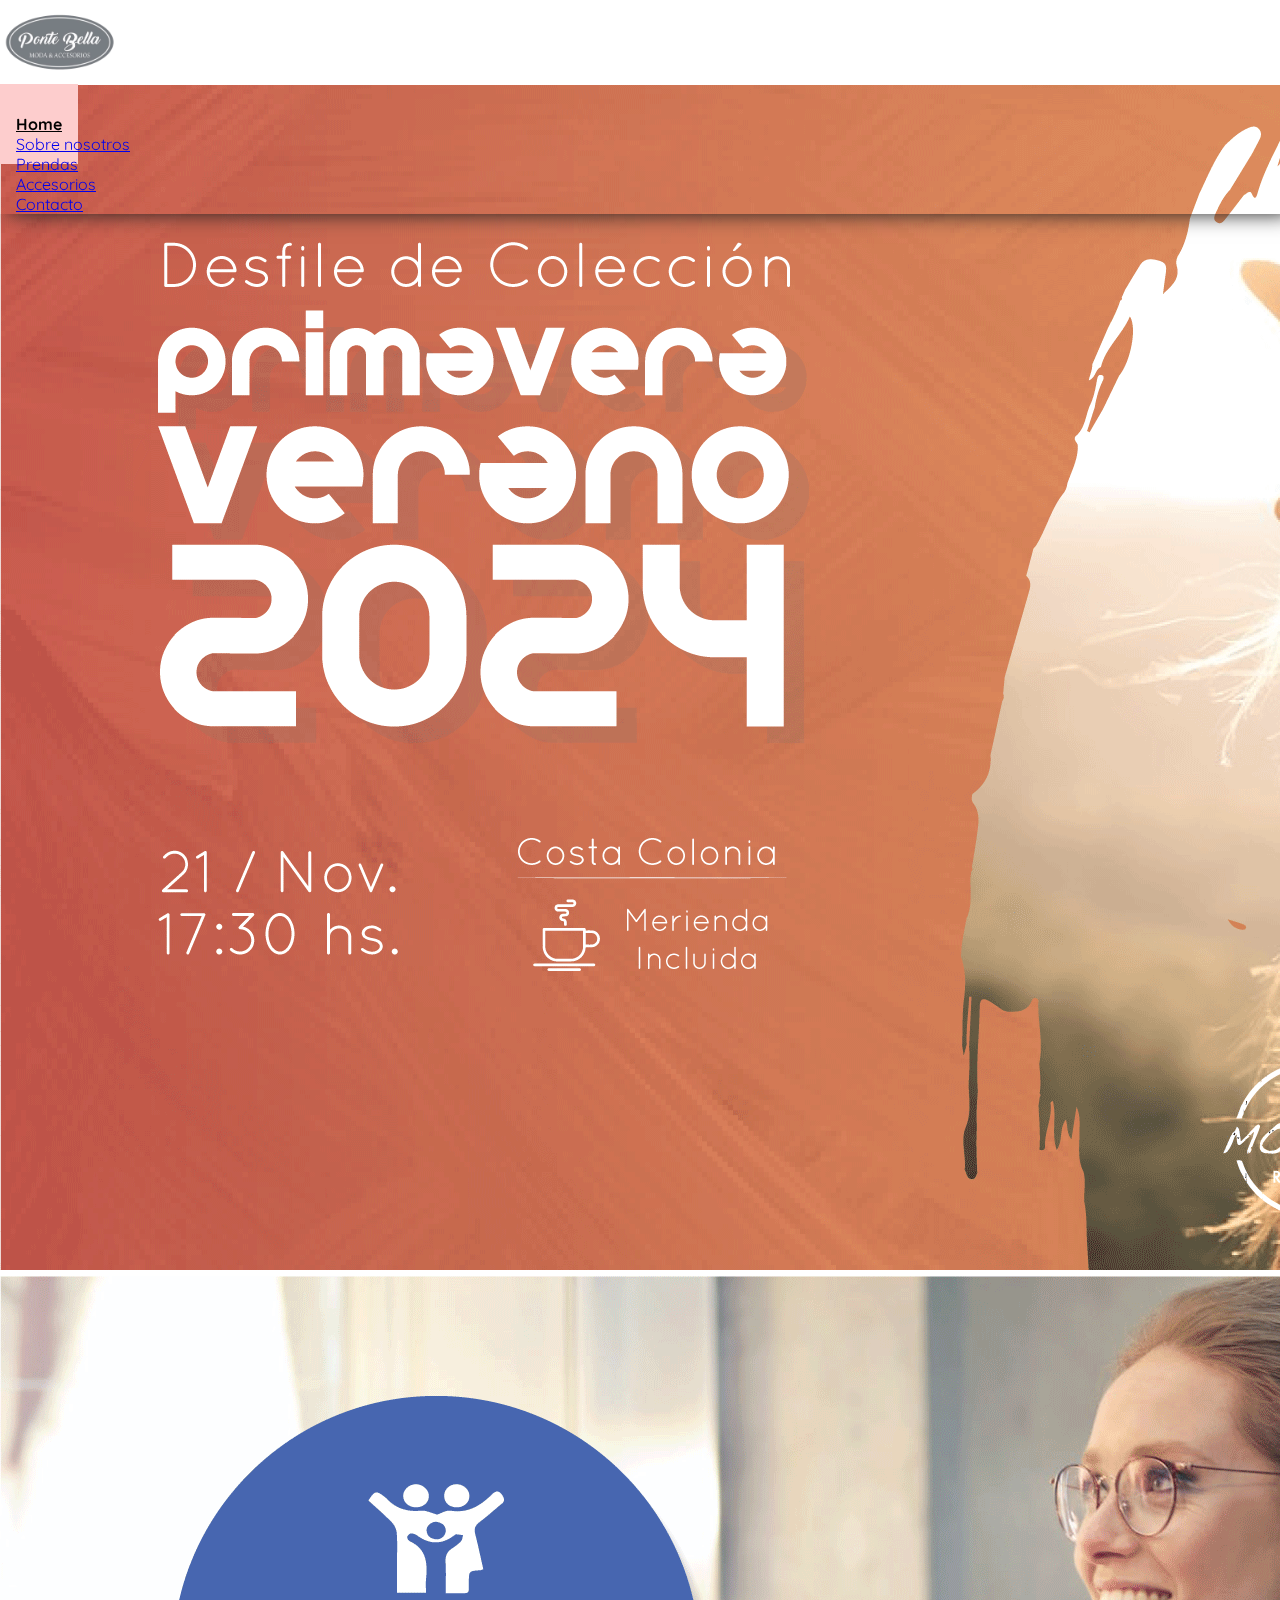
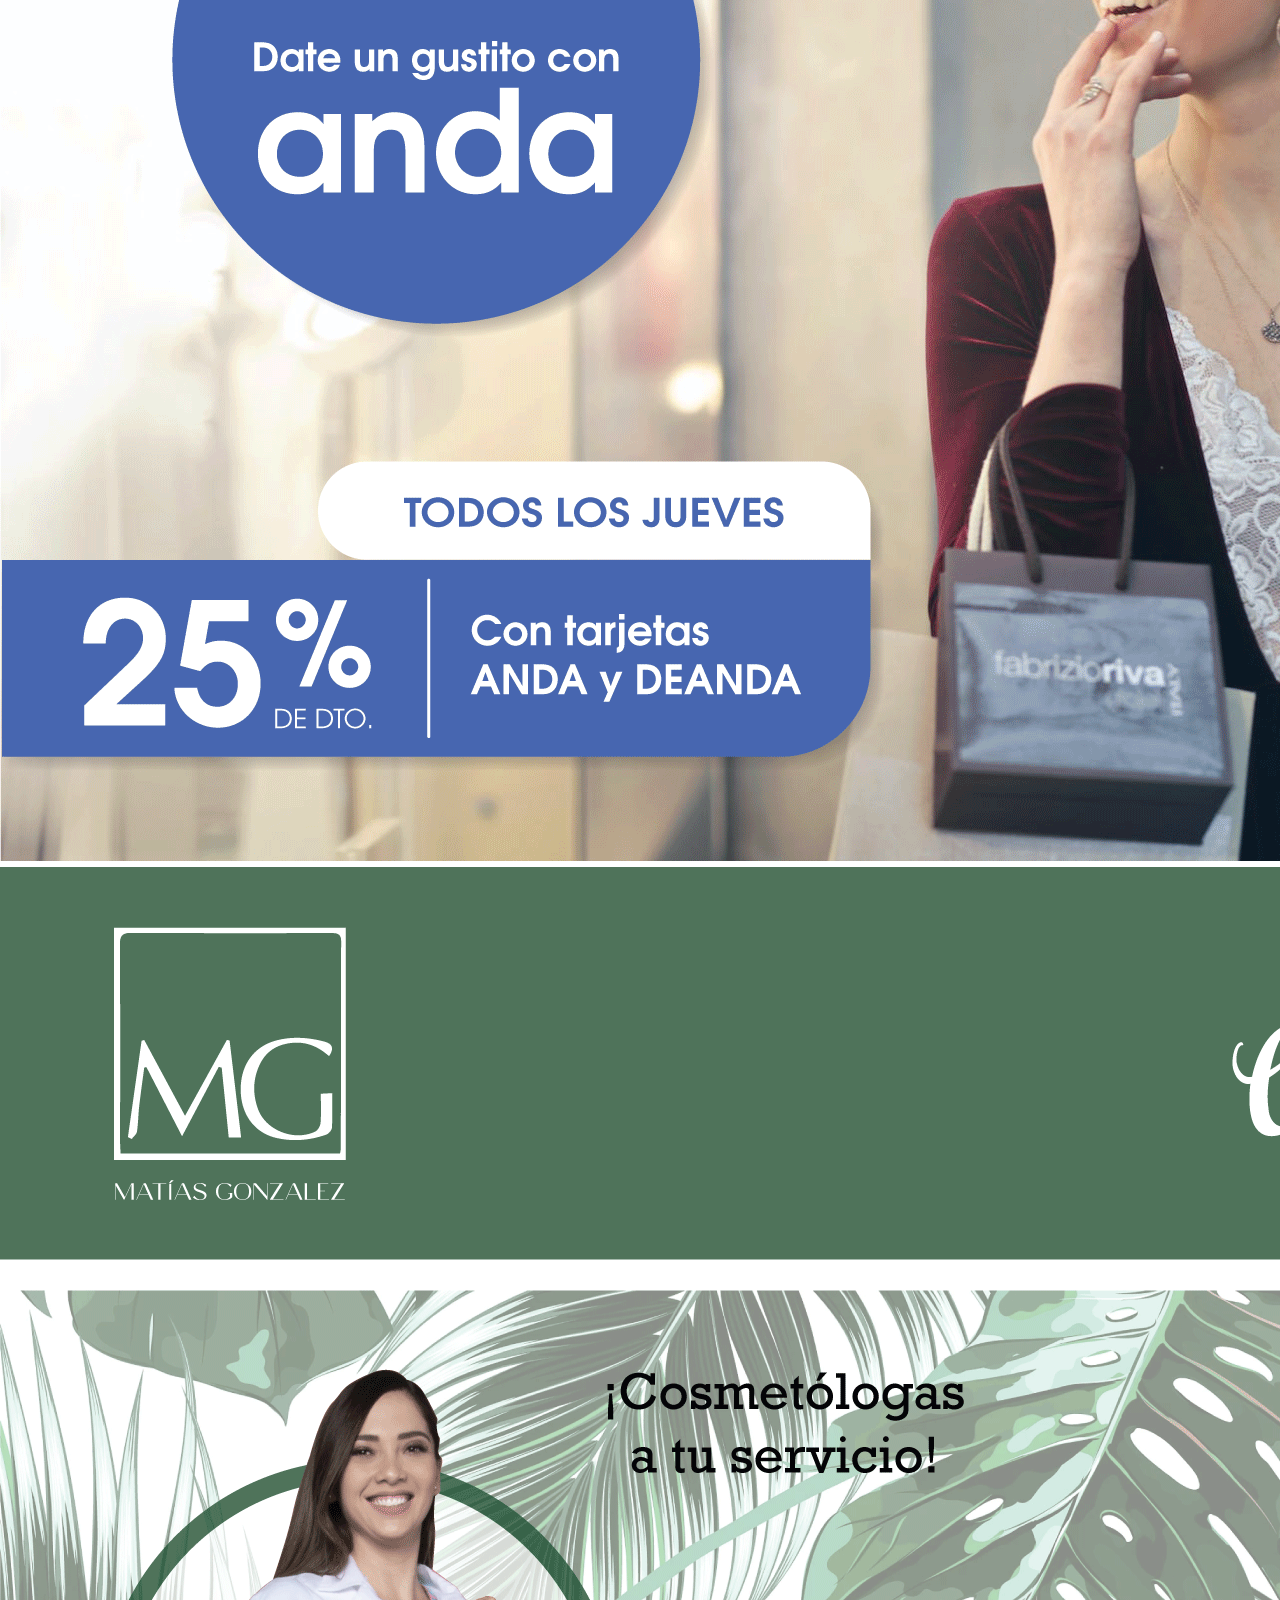
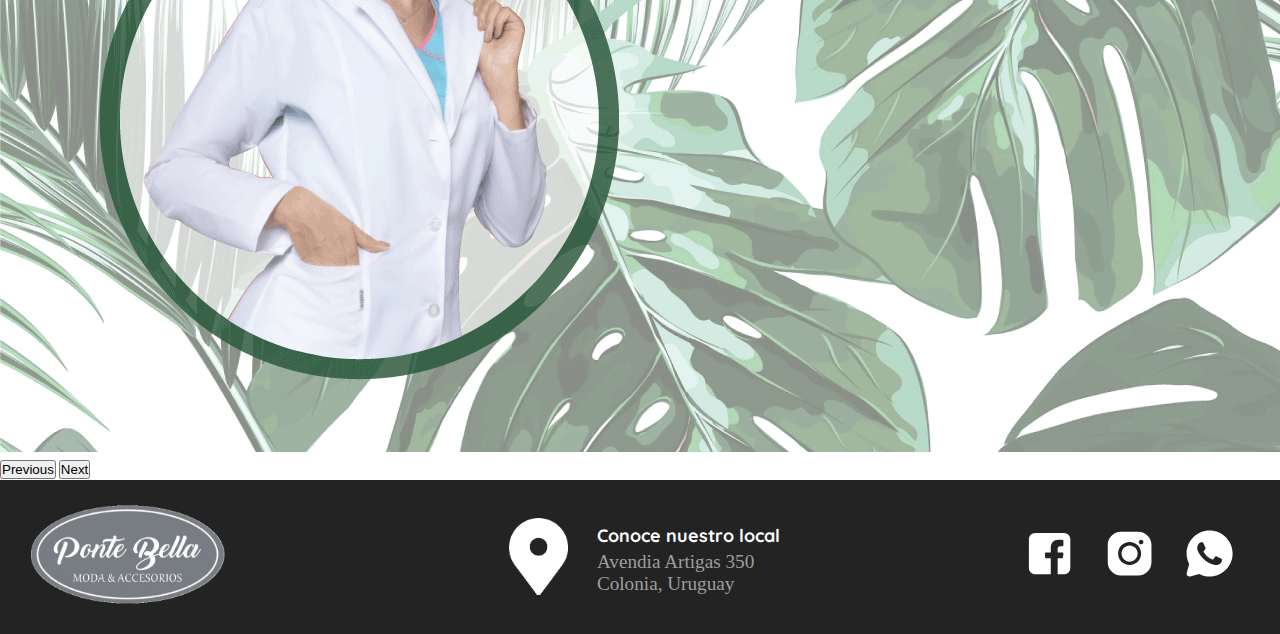
<file: index.html>
<!DOCTYPE html>
<html lang="en">
	<head>
		<meta charset="UTF-8">
		<meta name="viewport" content="width=device-width, initial-scale=1.0">
		<title>Ponte Bella | Home</title>
		<meta name="description" content="Ponte Bella es una tienda de moda e indumentaria en la bella ciudad de Colonia del Sacramento, en donde puedes encotrar las mejores prendas de fabricación local e importación para complementar tu estilo como más te guste. Te invitamos a conocer a nuestro equipo y a onocer nuestras nueva colecciones">
		<meta name="keywords" content="PONTE BELLA, PAGINA PRINCIPAL, ROPA, MODA, ACCESORIOS, COLONIA DEL SACRAMENTO, TIENDA, INDUMENTARIA">
		<link rel="shortcut icon" href="icons/favicon.png">
		<link href="https://cdn.jsdelivr.net/npm/bootstrap@5.3.2/dist/css/bootstrap.min.css" rel="stylesheet" integrity="sha384-T3c6CoIi6uLrA9TneNEoa7RxnatzjcDSCmG1MXxSR1GAsXEV/Dwwykc2MPK8M2HN" crossorigin="anonymous">
		<link rel="stylesheet" type="text/css" href="sass/style.css">
	</head>

	<body>
		<header>
			<nav class="navbar navbar-expand-lg bg-body-tertiary">
				<div class="container-fluid">
					<a class="navbar-brand" href="#">
						<img src="icons/favicon.png" alt="Ponte Bella" width="120" height="60">
					  </a>
				  <button class="navbar-toggler" type="button" data-bs-toggle="collapse" data-bs-target="#navbarNav" aria-controls="navbarNav" aria-expanded="false" aria-label="Toggle navigation">
					<span class="navbar-toggler-icon"></span>
				  </button>
				  <div class="collapse navbar-collapse" id="navbarNav">
					<ul class="navbar-nav">
					  <li class="nav-item">
						<a class="nav-link active" aria-current="page" href="index.html">Home</a>
					  </li>
					  <li class="nav-item">
						<a class="nav-link" href="pages/sobreNosotros.html">Sobre nosotros</a>
					  </li>
					  <li class="nav-item">
						<a class="nav-link" href="pages/prendas.html">Prendas</a>
					  </li>
					  <li class="nav-item">
						<a class="nav-link" href="pages/accesorios.html">Accesorios</a>
					  </li>
					  <li class="nav-item">
						<a class="nav-link" href="pages/contacto.html">Contacto</a>
					  </li>
					</ul>
				  </div>
				</div>
			  </nav>
		</header>

		<main>
			<section>
				<article class="bannerDesktop"> <!--Carusel de Imagenes DESKTOP-->
					<div id="carouselExampleInterval" class="carousel slide" data-bs-ride="carousel">
						<div class="carousel-inner">
						  <div class="carousel-item active" data-bs-interval="6000">
							<img src="img/home/desktop/Desfile-verano.png" class="d-block w-100" alt="Desfile verano">
						  </div>
						  <div class="carousel-item" data-bs-interval="6000">
							<img src="img/home/desktop/Anda-promocion.png" class="d-block w-100" alt="Promocion ANDA">
						  </div>
						  <div class="carousel-item" data-bs-interval="6000"> 
							<img src="img/home/desktop/Consulta-cosmetologa.png" class="d-block w-100" alt="Evento de cosmetologia">
						  </div>
						</div>
						<button class="carousel-control-prev" type="button" data-bs-target="#carouselExampleInterval" data-bs-slide="prev">
						  <span class="carousel-control-prev-icon" aria-hidden="true"></span>
						  <span class="visually-hidden">Previous</span>
						</button>
						<button class="carousel-control-next" type="button" data-bs-target="#carouselExampleInterval" data-bs-slide="next">
						  <span class="carousel-control-next-icon" aria-hidden="true"></span>
						  <span class="visually-hidden">Next</span>
						</button>
					  </div>
				</article>

				<article class="bannerMobile"> <!--Carusel de Imagenes TABLET/CELULAR-->
					<div id="carouselExampleInterval1" class="carousel slide" data-bs-ride="carousel">
						<div class="carousel-inner">
						  <div class="carousel-item active" data-bs-interval="8000">
							<img src="img/home/mobile/Desfile-verano-mobile.png" class="d-block w-100" alt="Desfile verano">
						  </div>
						  <div class="carousel-item" data-bs-interval="8000">
							<img src="img/home/mobile/Anda-promocion.png" class="d-block w-100" alt="Promocion ANDA">
						  </div>
						  <div class="carousel-item" data-bs-interval="8000">
							<img src="img/home/mobile/Consulta-cosmetologa.png" class="d-block w-100" alt="Evento de cosmetologia">
						  </div>
						</div>
						<button class="carousel-control-prev" type="button" data-bs-target="#carouselExampleInterval1" data-bs-slide="prev">
						  <span class="carousel-control-prev-icon" aria-hidden="true"></span>
						  <span class="visually-hidden">Previous</span>
						</button>
						<button class="carousel-control-next" type="button" data-bs-target="#carouselExampleInterval1" data-bs-slide="next">
						  <span class="carousel-control-next-icon" aria-hidden="true"></span>
						  <span class="visually-hidden">Next</span>
						</button>
					  </div>
				</article>
			</section>
		</main>

		<footer>
			<article class="footerLogo">
				<img src="icons/favicon.png" alt="Logo Ponte Bella">
			</article>
			
			<article class="footerAdress">
					<img src="icons/marcador.png">
				<div class="texto">
					<h6>Conoce nuestro local</h6>
					<p>Avendia Artigas 350</p>
					<p>Colonia, Uruguay</p>
				</div>
			</article>
			
			<article class="footerMedia">
				
				<div class="mediaText">
					<a href="https://www.facebook.com/pontebellacolonia"><!-- Facebook -->
						<svg xmlns="http://www.w3.org/2000/svg" x="0px" y="0px" viewBox="0,0,256,256">
						<g fill="#ffffff" fill-rule="nonzero" stroke="none" stroke-width="1" stroke-linecap="butt" stroke-linejoin="miter" stroke-miterlimit="10" stroke-dasharray="" stroke-dashoffset="0" font-family="none" font-weight="none" font-size="none" text-anchor="none" style="mix-blend-mode: normal"><g transform="scale(5.33333,5.33333)"><path d="M42,11.5v25c0,3.03 -2.47,5.5 -5.5,5.5h-5.5v-14h3.62c0.51,0 0.94,-0.38 1,-0.88l0.37,-3c0.04,-0.28 -0.05,-0.57 -0.24,-0.78c-0.19,-0.22 -0.46,-0.34 -0.75,-0.34h-4v-3.5c0,-1.1 0.9,-2 2,-2h2c0.55,0 1,-0.45 1,-1v-3.38c0,-0.51 -0.4,-0.94 -0.91,-0.99c-0.06,-0.01 -1.47,-0.13 -3.26,-0.13c-4.4,0 -6.83,2.62 -6.83,7.37v3.63h-4c-0.55,0 -1,0.45 -1,1v3c0,0.55 0.45,1 1,1h4v14h-13.5c-3.03,0 -5.5,-2.47 -5.5,-5.5v-25c0,-3.03 2.47,-5.5 5.5,-5.5h25c3.03,0 5.5,2.47 5.5,5.5z"></path></g></g>
							</svg>
						</svg>
					</a>
					<a href="https://www.facebook.com/pontebellacolonia"><p>Facebook</p></a>
				</div>
	
				<div class="mediaText">
					<a href="https://www.instagram.com/pontebellacolonia/"><!-- Instagram-->
						<svg xmlns="http://www.w3.org/2000/svg" x="0px" y="0px" viewBox="0,0,256,256">
							<g fill="#ffffff" fill-rule="nonzero" stroke="none" stroke-width="1" stroke-linecap="butt" stroke-linejoin="miter" stroke-miterlimit="10" stroke-dasharray="" stroke-dashoffset="0" font-family="none" font-weight="none" font-size="none" text-anchor="none" style="mix-blend-mode: normal"><g transform="scale(5.33333,5.33333)"><path d="M16.5,5c-6.341,0 -11.5,5.159 -11.5,11.5v15c0,6.341 5.159,11.5 11.5,11.5h15c6.341,0 11.5,-5.159 11.5,-11.5v-15c0,-6.341 -5.159,-11.5 -11.5,-11.5zM34,12c1.105,0 2,0.895 2,2c0,1.104 -0.895,2 -2,2c-1.105,0 -2,-0.896 -2,-2c0,-1.105 0.895,-2 2,-2zM24,14c5.514,0 10,4.486 10,10c0,5.514 -4.486,10 -10,10c-5.514,0 -10,-4.486 -10,-10c0,-5.514 4.486,-10 10,-10zM24,17c-3.86599,0 -7,3.13401 -7,7c0,3.86599 3.13401,7 7,7c3.86599,0 7,-3.13401 7,-7c0,-3.86599 -3.13401,-7 -7,-7z"></path></g></g>
							</svg>
						</a>
						<a href="https://www.instagram.com/pontebellacolonia/"><p>Instagram</p></a>
				</div>
	
				<div class="mediaText">
					<a href="https://api.whatsapp.com/send?phone=%2B59892728258&data=ARCyZmJQhAkPoIEVNNJKBZsT0xOW9vWBXy-DU3AQ2KYi9EDy0f2q1zPIs8Upjkq0KNGAC36BwhUd8mh9hR7kg8UAuMa0jqyu0noe6pFMF1_hmrSkiQmGAOE424fhgaqPGlTvJoIWdHJBXC9v32bO_-86nA&source=FB_Page&app=facebook&entry_point=page_cta&fbclid=IwAR2qspFI99xkANzUWPCfFaUvshig98A-GKRLkGCYrydONIBcuzl0Truppyo">
						<svg  xmlns="http://www.w3.org/2000/svg" x="0px" y="0px" viewBox="0,0,256,256">
						<g fill="#ffffff" fill-rule="nonzero" stroke="none" stroke-width="1" stroke-linecap="butt" stroke-linejoin="miter" stroke-miterlimit="10" stroke-dasharray="" stroke-dashoffset="0" font-family="none" font-weight="none" font-size="none" text-anchor="none" style="mix-blend-mode: normal"><g transform="scale(5.33333,5.33333)"><path d="M24,4c-11.03,0 -20,8.97 -20,20c0,3.19 0.77,6.34 2.23,9.17l-2.14,7.66c-0.24,0.87 0.01,1.8 0.64,2.44c0.48,0.47 1.12,0.73 1.77,0.73c0.23,0 0.45,-0.03 0.67,-0.09l7.66,-2.14c2.83,1.46 5.99,2.23 9.17,2.23c11.03,0 20,-8.97 20,-20c0,-11.03 -8.97,-20 -20,-20zM34.36,31.37c-0.44,1.23 -2.6,2.42 -3.57,2.51c-0.97,0.09 -1.88,0.44 -6.34,-1.32c-5.38,-2.12 -8.78,-7.63 -9.04,-7.99c-0.27,-0.35 -2.16,-2.86 -2.16,-5.47c0,-2.6 1.37,-3.88 1.85,-4.41c0.49,-0.53 1.06,-0.66 1.41,-0.66c0.36,0 0.71,0 1.02,0.01c0.37,0.02 0.79,0.04 1.19,0.92c0.47,1.04 1.5,3.66 1.63,3.93c0.13,0.26 0.22,0.57 0.04,0.92c-0.17,0.35 -0.26,0.57 -0.53,0.88c-0.26,0.31 -0.55,0.69 -0.79,0.93c-0.26,0.26 -0.54,0.55 -0.23,1.08c0.31,0.53 1.37,2.26 2.94,3.66c2.02,1.8 3.72,2.36 4.25,2.63c0.53,0.26 0.84,0.22 1.15,-0.14c0.31,-0.35 1.32,-1.54 1.68,-2.07c0.35,-0.53 0.7,-0.44 1.19,-0.26c0.48,0.17 3.08,1.45 3.61,1.72c0.53,0.26 0.88,0.39 1.01,0.61c0.13,0.22 0.13,1.28 -0.31,2.52z"></path></g></g>
						</svg>
					</a>
					<a href="https://api.whatsapp.com/send?phone=%2B59892728258&data=ARCyZmJQhAkPoIEVNNJKBZsT0xOW9vWBXy-DU3AQ2KYi9EDy0f2q1zPIs8Upjkq0KNGAC36BwhUd8mh9hR7kg8UAuMa0jqyu0noe6pFMF1_hmrSkiQmGAOE424fhgaqPGlTvJoIWdHJBXC9v32bO_-86nA&source=FB_Page&app=facebook&entry_point=page_cta&fbclid=IwAR2qspFI99xkANzUWPCfFaUvshig98A-GKRLkGCYrydONIBcuzl0Truppyo"><p>Whatsapp</p></a>
				</div>

			</article>
		</footer>

		<script src="https://cdn.jsdelivr.net/npm/bootstrap@5.3.2/dist/js/bootstrap.bundle.min.js" integrity="sha384-C6RzsynM9kWDrMNeT87bh95OGNyZPhcTNXj1NW7RuBCsyN/o0jlpcV8Qyq46cDfL" crossorigin="anonymous"></script>
	</body>

</html>
</file>
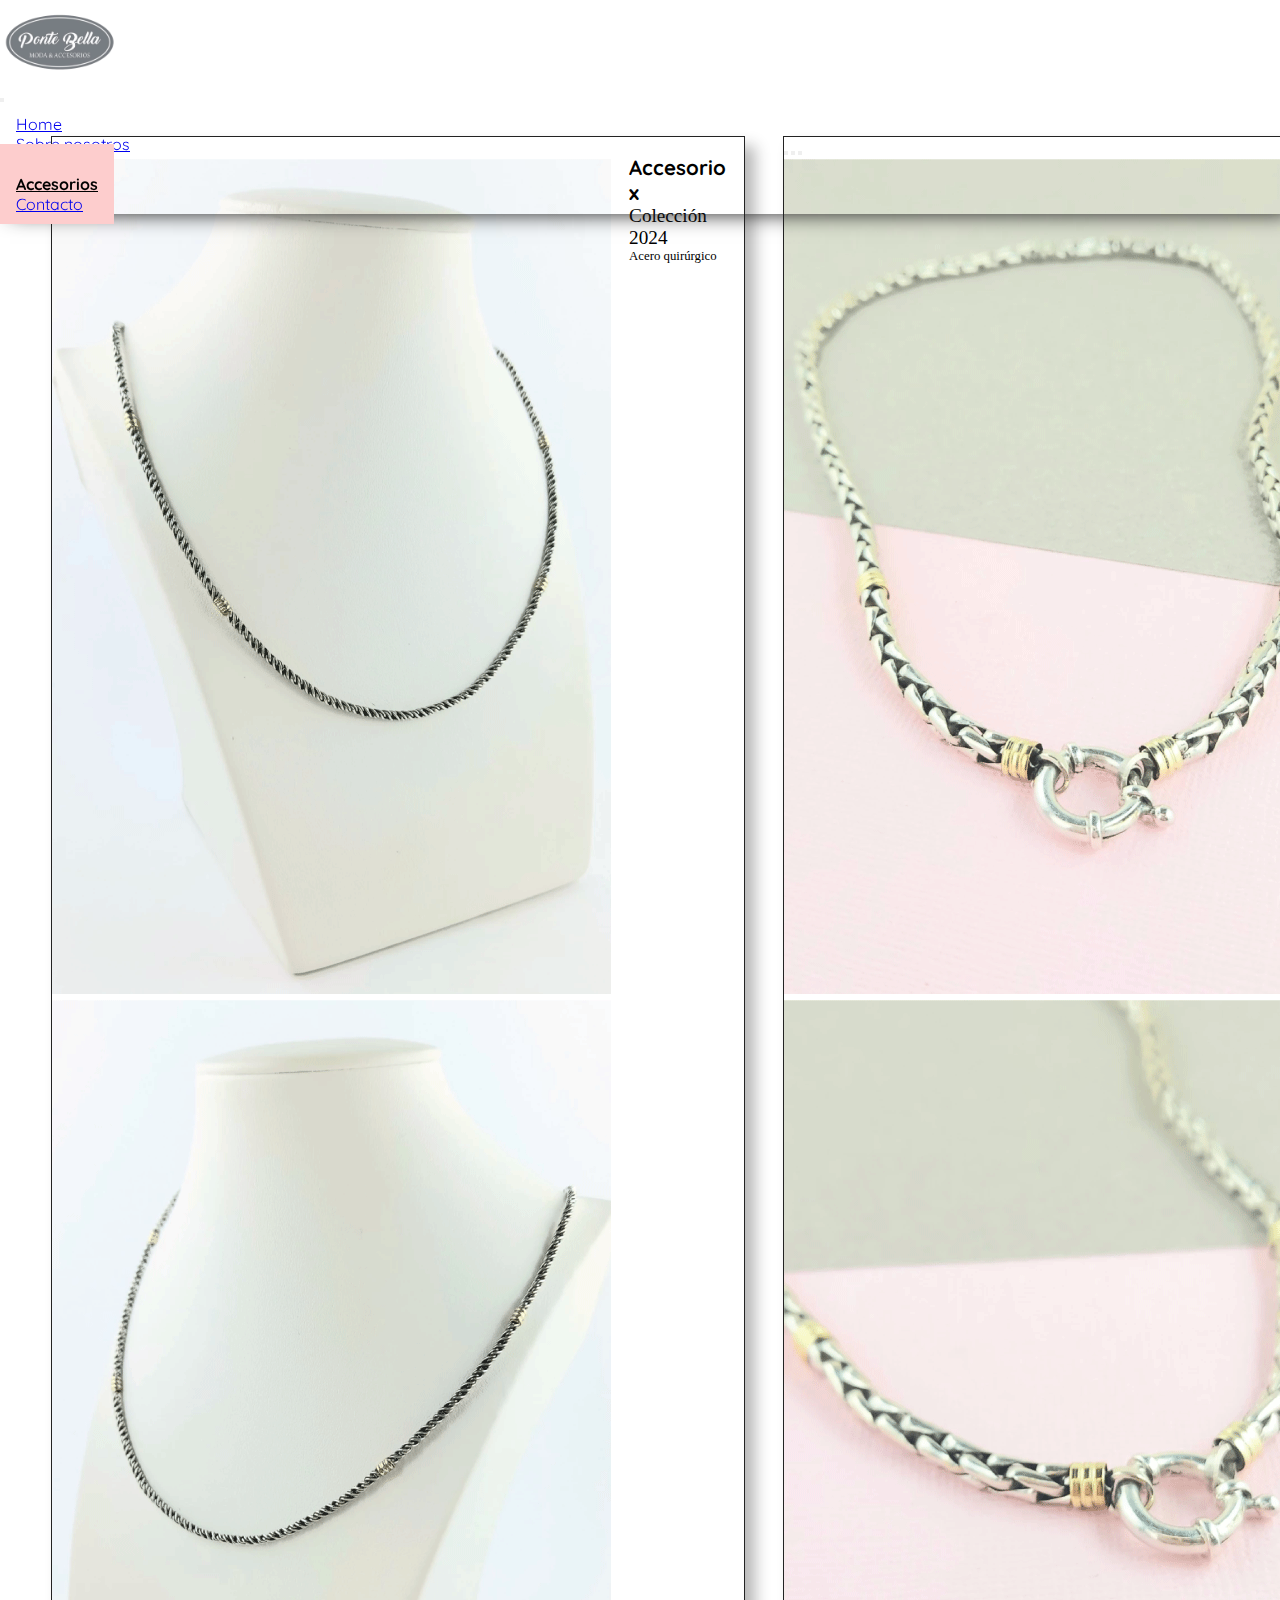
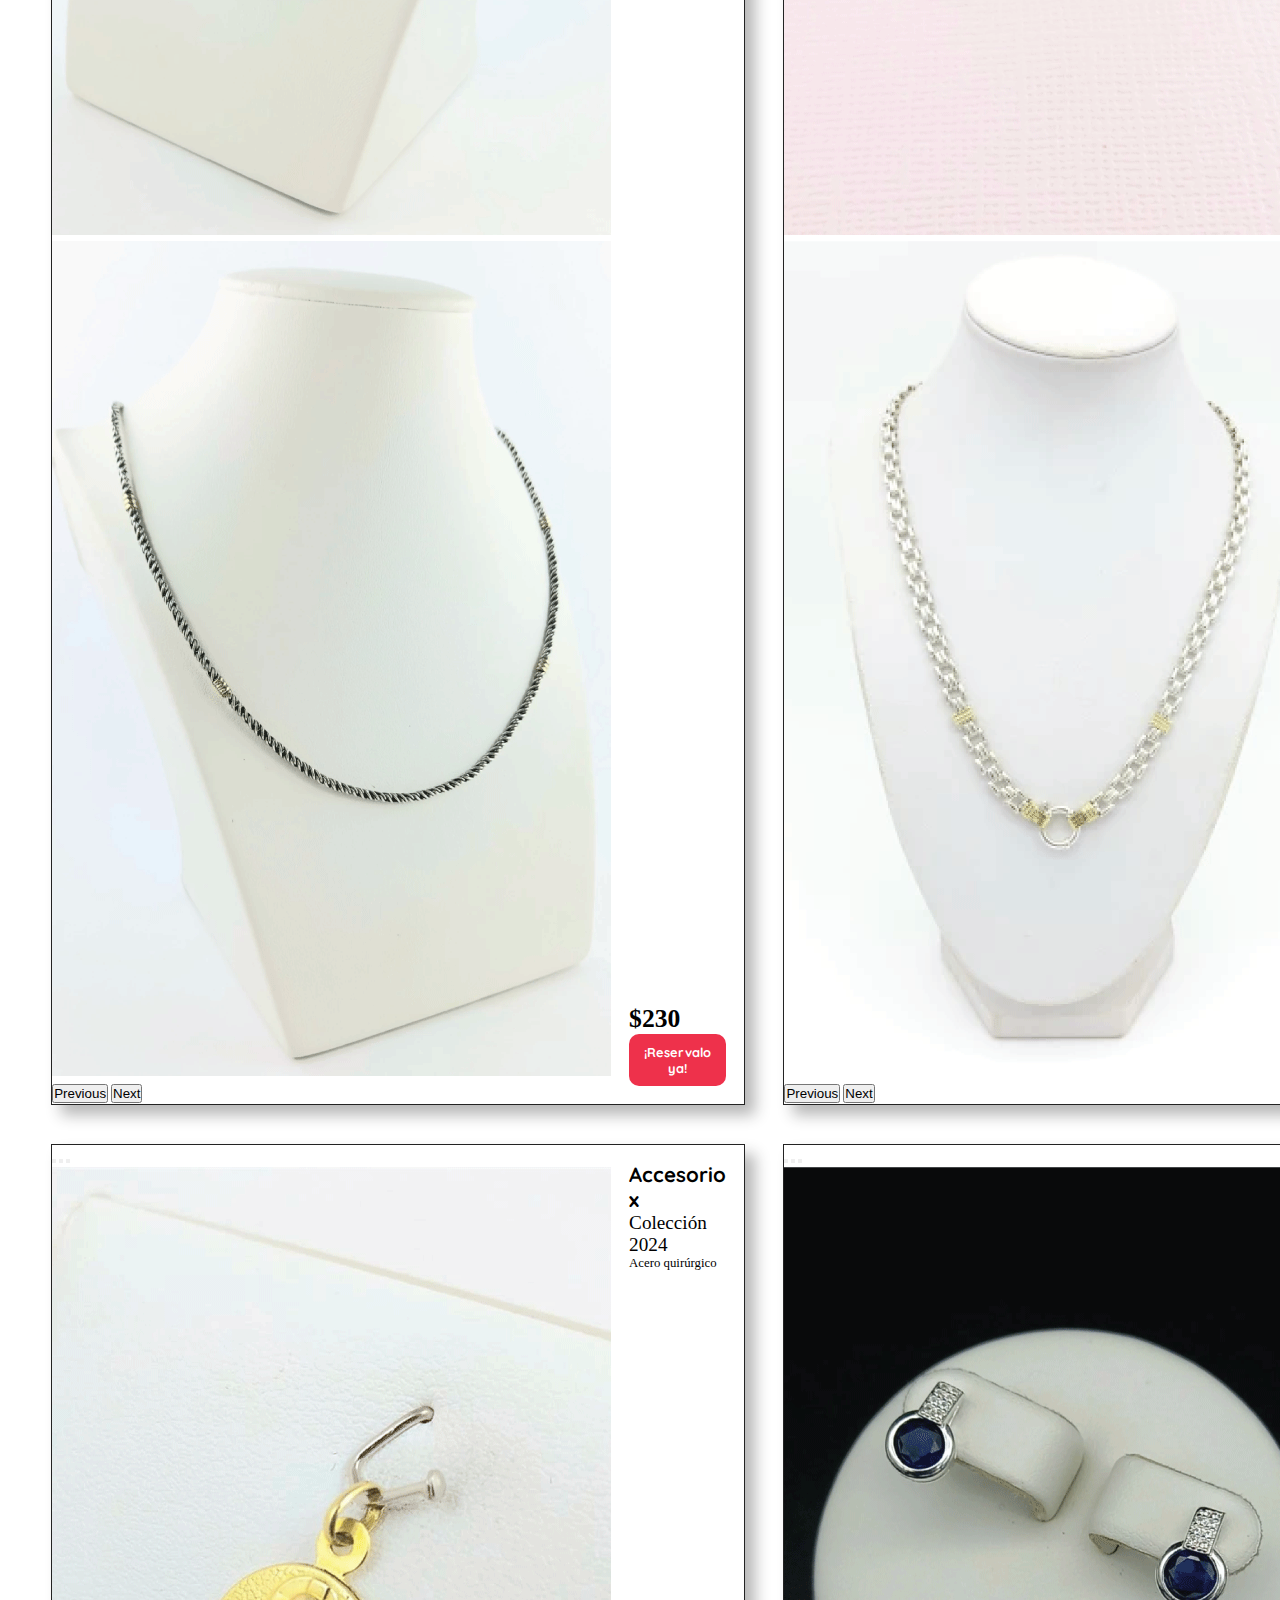
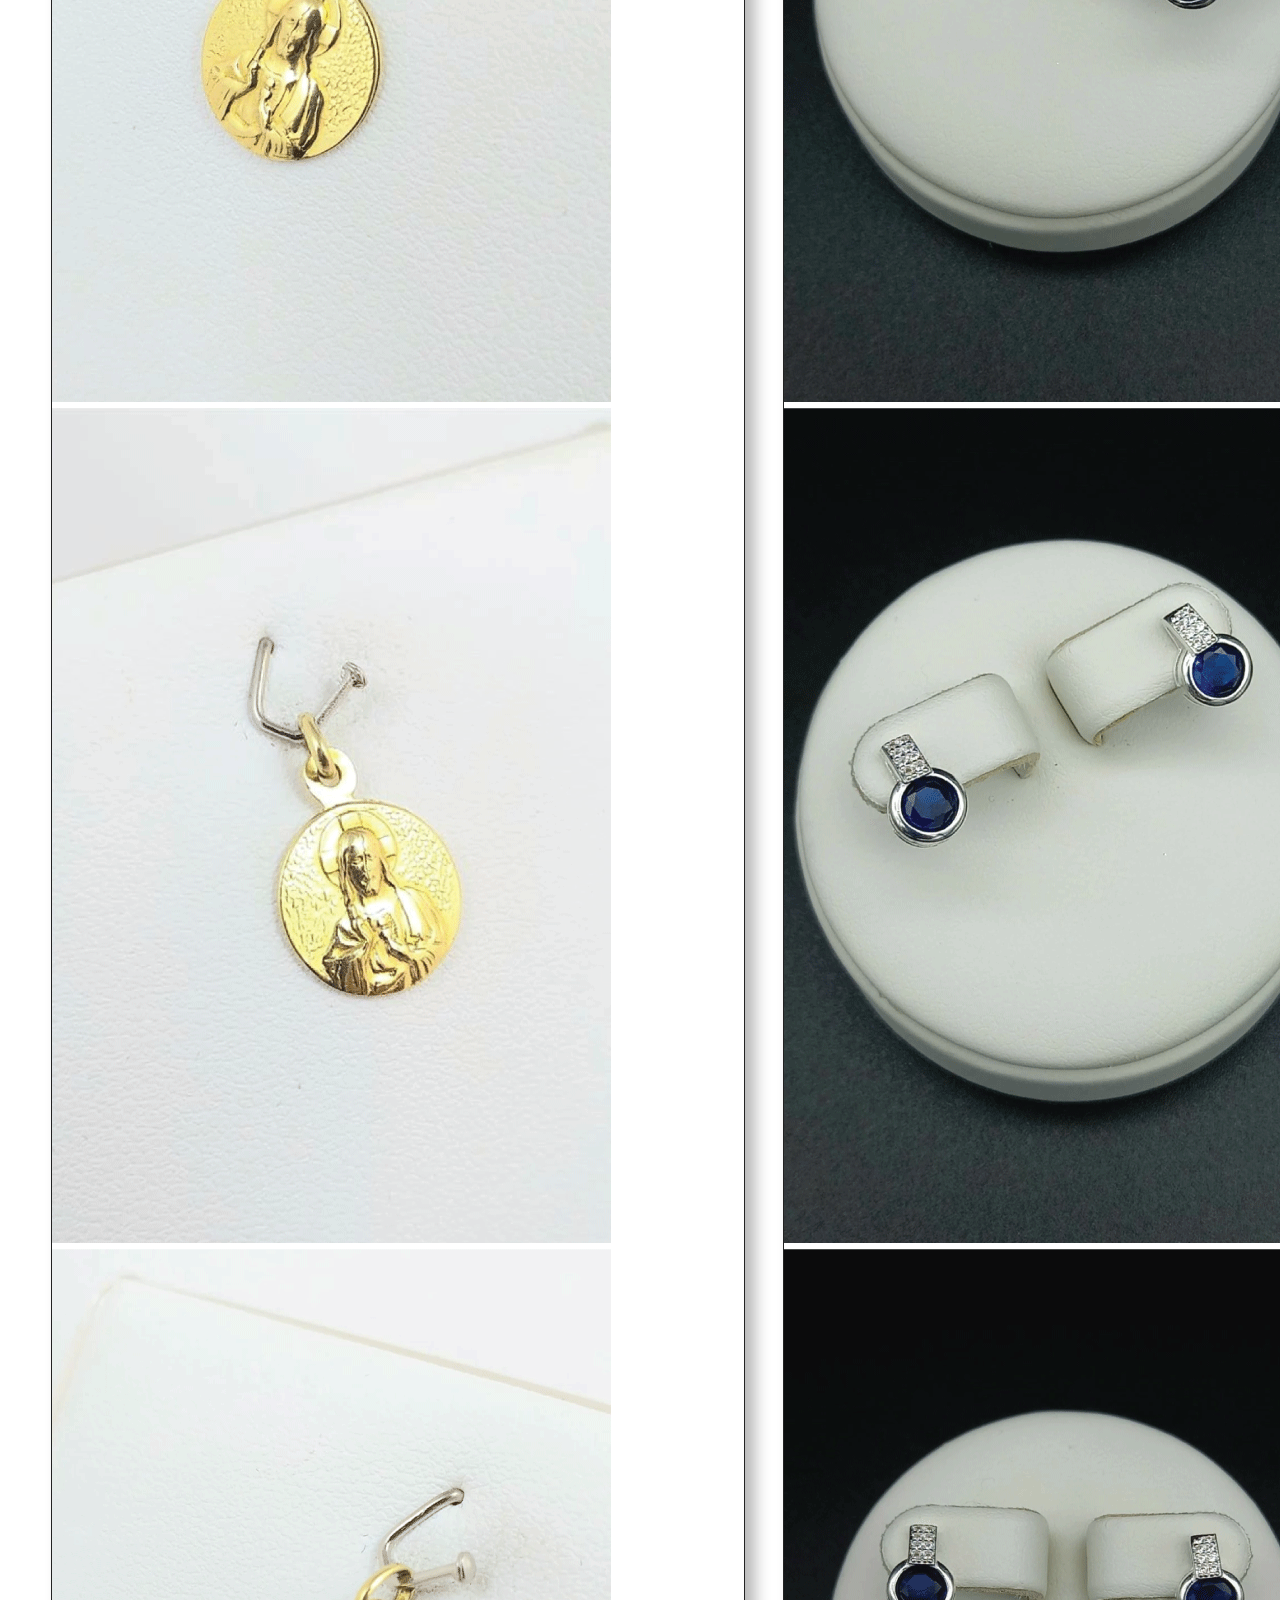
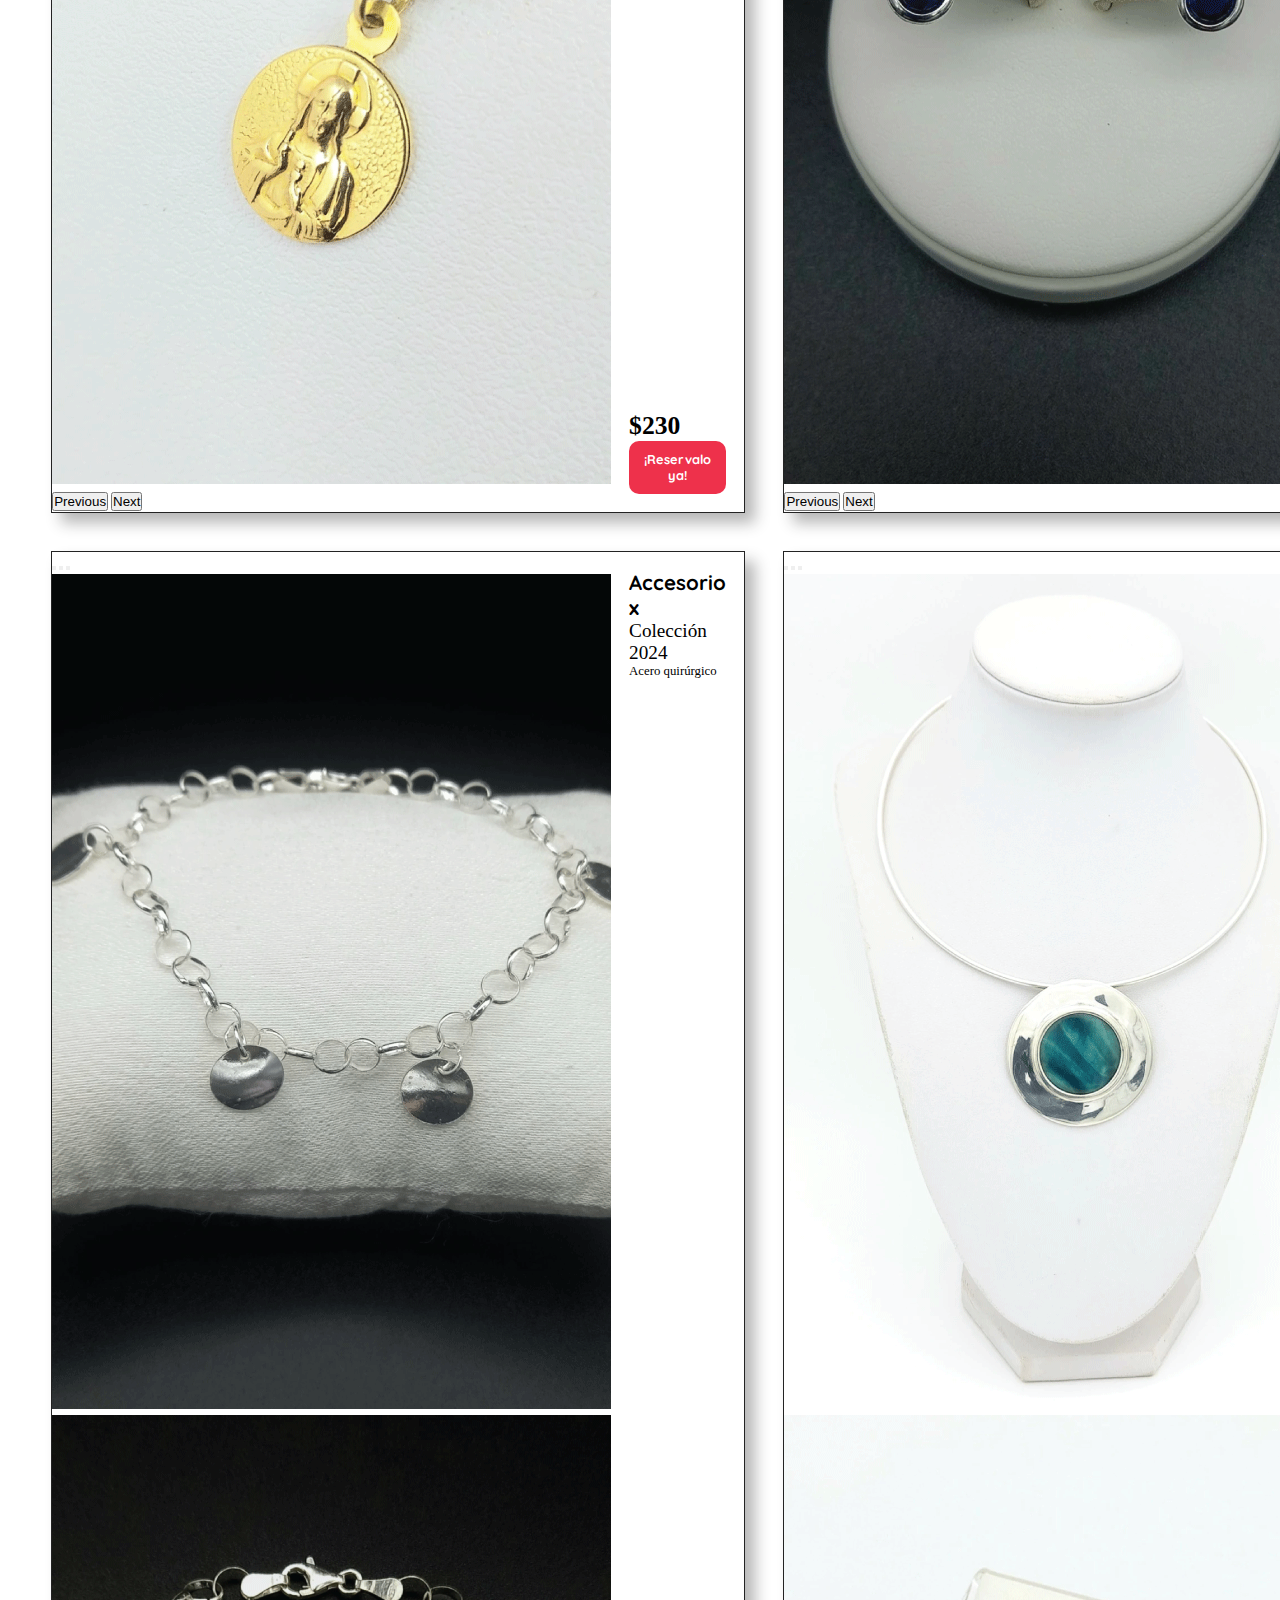
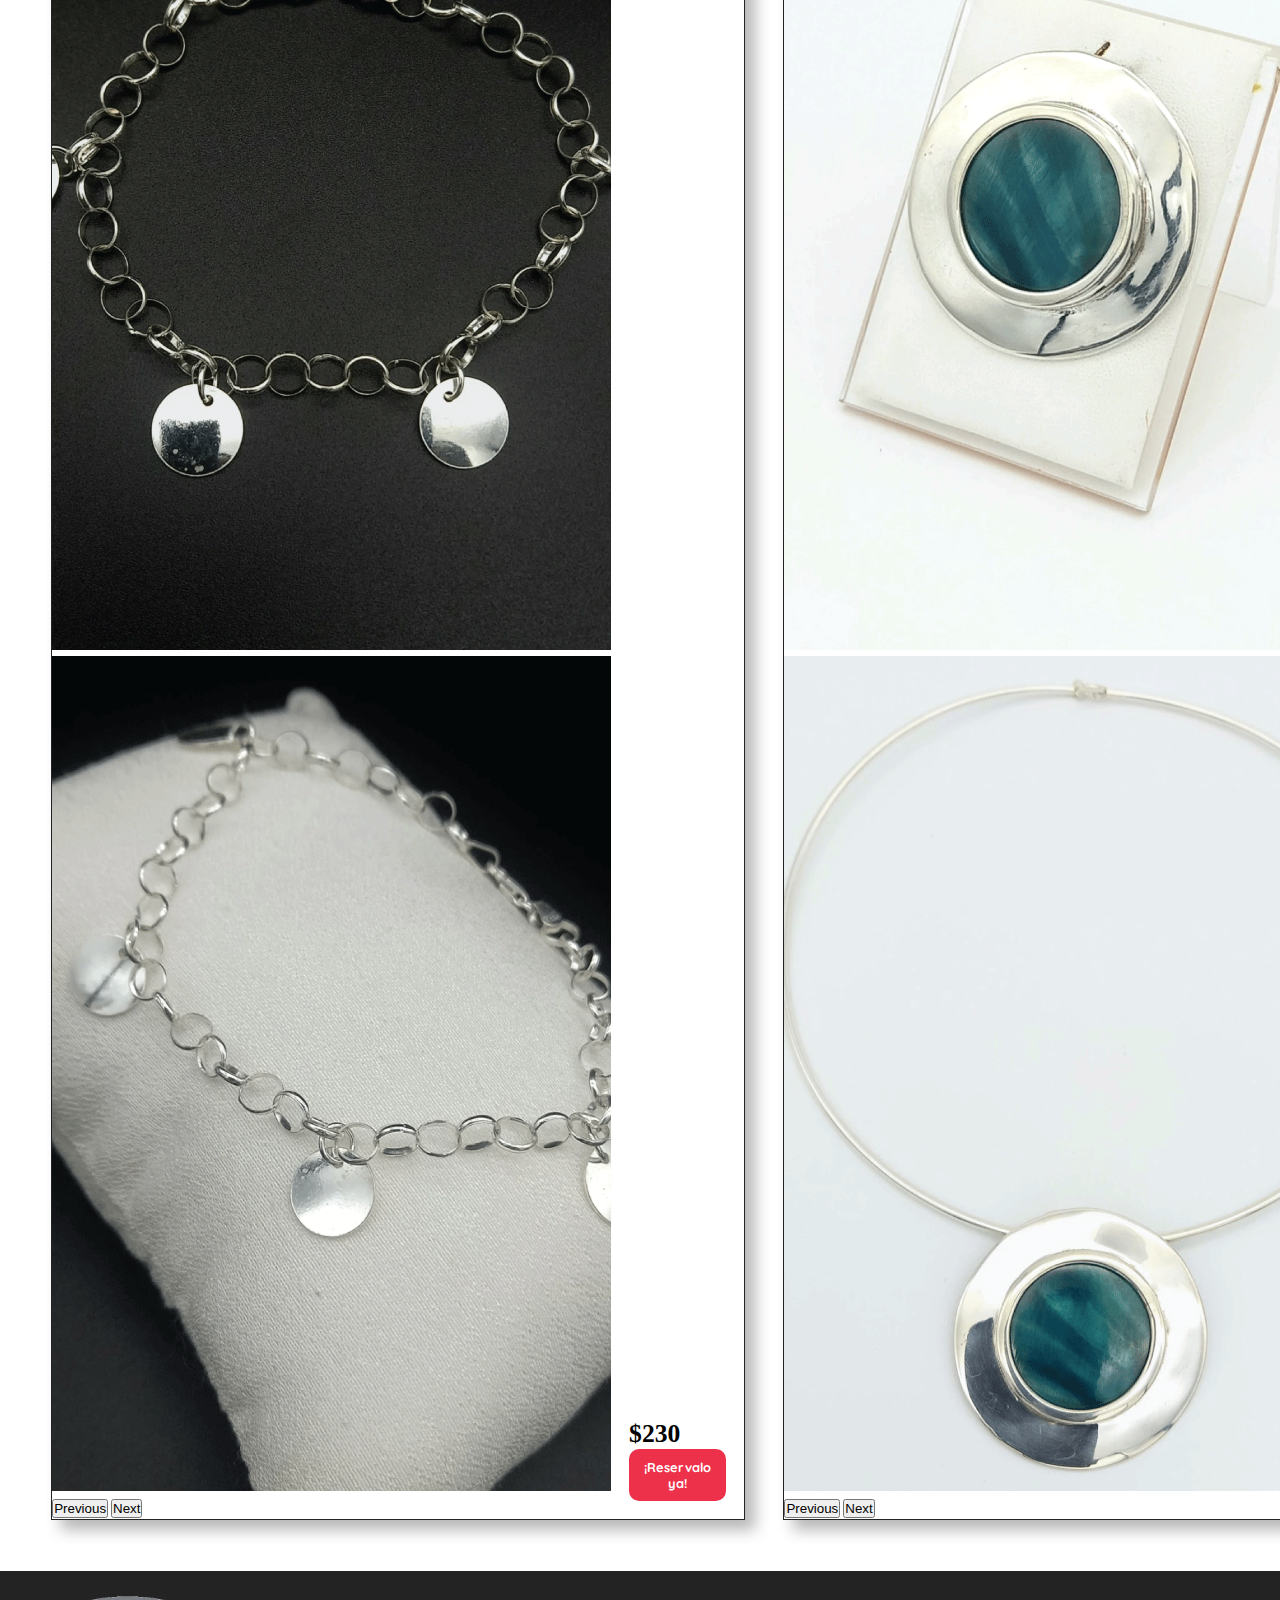
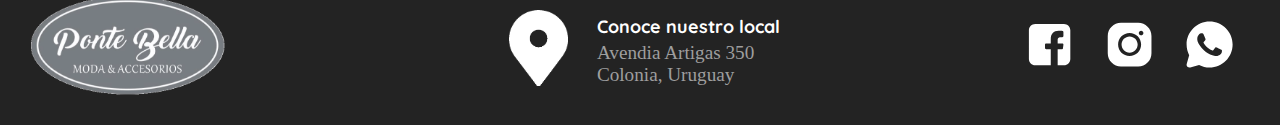
<file: pages/accesorios.html>
<!DOCTYPE html>
<html lang="en">
<head>
	<meta charset="UTF-8">
	<meta name="viewport" content="width=device-width, initial-scale=1.0">
	<title>Accesorios | Collares, carabanas y más- Ponte Bella</title>
	<meta name="description" content="Conoce nuestra amplia variedad de accesorios para complementar ese look que estas buscando.">
	<meta name="keywords" content="PONTE BELLA, ACCESORIOS, CARABANAS, COLLARES, PULSERAS, COLONIA DEL SACRAMENTO, TIENDA,">
	<link rel="shortcut icon" href="../icons/favicon.png">
	<link href="https://cdn.jsdelivr.net/npm/bootstrap@5.3.2/dist/css/bootstrap.min.css" rel="stylesheet" integrity="sha384-T3c6CoIi6uLrA9TneNEoa7RxnatzjcDSCmG1MXxSR1GAsXEV/Dwwykc2MPK8M2HN" crossorigin="anonymous">
	<link rel="stylesheet" type="text/css" href="../sass/style.css">
</head>
<body>
	<header>
		<nav class="navbar navbar-expand-lg bg-body-tertiary">
			<div class="container-fluid">
				<a class="navbar-brand" href="../index.html">
					<img src="../icons/favicon.png" alt="Ponte Bella" width="120" height="60">
				  </a>
			  <button class="navbar-toggler" type="button" data-bs-toggle="collapse" data-bs-target="#navbarNav" aria-controls="navbarNav" aria-expanded="false" aria-label="Toggle navigation">
				<span class="navbar-toggler-icon"></span>
			  </button>
			  <div class="collapse navbar-collapse" id="navbarNav">
				<ul class="navbar-nav">
				  <li class="nav-item">
					<a class="nav-link" aria-current="page" href="../index.html">Home</a>
				  </li>
				  <li class="nav-item">
					<a class="nav-link" href="sobreNosotros.html">Sobre nosotros</a>
				  </li>
				  <li class="nav-item">
					<a class="nav-link" href="prendas.html">Prendas</a>
				  </li>
				  <li class="nav-item">
					<a class="nav-link active" href="accesorios.html">Accesorios</a>
				  </li>
				  <li class="nav-item">
					<a class="nav-link" href="contacto.html">Contacto</a>
				  </li>
				</ul>
			  </div>
			</div>
		  </nav>
	</header>

	<main>
		

		<article class="catalogGrid variant">
			
			
			<div class="catalogCard variant"> 
				
				<div id="carouselExampleIndicators" class="carousel slide"><!--Carrusel de fotos-->
					<div class="carousel-indicators">
					  <button type="button" data-bs-target="#carouselExampleIndicators" data-bs-slide-to="0" class="active" aria-current="true" aria-label="Slide 1"></button>
					  <button type="button" data-bs-target="#carouselExampleIndicators" data-bs-slide-to="1" aria-label="Slide 2"></button>
					  <button type="button" data-bs-target="#carouselExampleIndicators" data-bs-slide-to="2" aria-label="Slide 3"></button>
					</div>
					<div class="carousel-inner">
					  <div class="carousel-item active">
						<img src="../img/accesorios/prenda1-1.png" class="d-block w-100" alt="Foto 1">
					  </div>
					  <div class="carousel-item">
						<img src="../img/accesorios/prenda1-2.png" class="d-block w-100" alt="Foto 2">
					  </div>
					  <div class="carousel-item">
						<img src="../img/accesorios/prenda1-3.png" class="d-block w-100" alt="Foto 3.">
					  </div>
					</div>
					<button class="carousel-control-prev" type="button" data-bs-target="#carouselExampleIndicators" data-bs-slide="prev">
					  <span class="carousel-control-prev-icon" aria-hidden="true"></span>
					  <span class="visually-hidden">Previous</span>
					</button>
					<button class="carousel-control-next" type="button" data-bs-target="#carouselExampleIndicators" data-bs-slide="next">
					  <span class="carousel-control-next-icon" aria-hidden="true"></span>
					  <span class="visually-hidden">Next</span>
					</button>
				  </div>

				<div class="catalogCard__text">
					<h2>Accesorio x</h2>
					<p>Colección 2024</p>
					<p class="catalogCard__text__secondary">Acero quirúrgico</p>
				
					<div class="catalogCard__bottom">
						<h3>$230</h3>
						<button type="button" class="buttonReserve">¡Reservalo ya!</button>
					</div>
				</div>

			</div>



			<div class="catalogCard variant"> 
				
				<div id="carouselExampleIndicators2" class="carousel slide"><!--Carrusel de fotos-->
					<div class="carousel-indicators">
					  <button type="button" data-bs-target="#carouselExampleIndicators2" data-bs-slide-to="0" class="active" aria-current="true" aria-label="Slide 1"></button>
					  <button type="button" data-bs-target="#carouselExampleIndicators2" data-bs-slide-to="1" aria-label="Slide 2"></button>
					  <button type="button" data-bs-target="#carouselExampleIndicators2" data-bs-slide-to="2" aria-label="Slide 3"></button>
					</div>
					<div class="carousel-inner">
					  <div class="carousel-item active">
						<img src="../img/accesorios/prenda2-1.png" class="d-block w-100" alt="Foto 1">
					  </div>
					  <div class="carousel-item">
						<img src="../img/accesorios/prenda2-2.png" class="d-block w-100" alt="Foto 2">
					  </div>
					  <div class="carousel-item">
						<img src="../img/accesorios/prenda2-3.png" class="d-block w-100" alt="Foto 3.">
					  </div>
					</div>
					<button class="carousel-control-prev" type="button" data-bs-target="#carouselExampleIndicators2" data-bs-slide="prev">
					  <span class="carousel-control-prev-icon" aria-hidden="true"></span>
					  <span class="visually-hidden">Previous</span>
					</button>
					<button class="carousel-control-next" type="button" data-bs-target="#carouselExampleIndicators2" data-bs-slide="next">
					  <span class="carousel-control-next-icon" aria-hidden="true"></span>
					  <span class="visually-hidden">Next</span>
					</button>
				  </div>

				<div class="catalogCard__text">
					<h2>Accesorio x</h2>
					<p>Colección 2024</p>
					<p class="catalogCard__text__secondary">Acero quirúrgico</p>
				
					<div class="catalogCard__bottom">
						<h3>$230</h3>
						<button type="button" class="buttonReserve">¡Reservalo ya!</button>
					</div>
				</div>

			</div>


			<div class="catalogCard variant"> 
				
				<div id="carouselExampleIndicators3" class="carousel slide"><!--Carrusel de fotos-->
					<div class="carousel-indicators">
					  <button type="button" data-bs-target="#carouselExampleIndicators3" data-bs-slide-to="0" class="active" aria-current="true" aria-label="Slide 1"></button>
					  <button type="button" data-bs-target="#carouselExampleIndicators3" data-bs-slide-to="1" aria-label="Slide 2"></button>
					  <button type="button" data-bs-target="#carouselExampleIndicators3" data-bs-slide-to="2" aria-label="Slide 3"></button>
					</div>
					<div class="carousel-inner">
					  <div class="carousel-item active">
						<img src="../img/accesorios/prenda3-1.png" class="d-block w-100" alt="Foto 1">
					  </div>
					  <div class="carousel-item">
						<img src="../img/accesorios/prenda3-2.png" class="d-block w-100" alt="Foto 2">
					  </div>
					  <div class="carousel-item">
						<img src="../img/accesorios/prenda3-3.png" class="d-block w-100" alt="Foto 3.">
					  </div>
					</div>
					<button class="carousel-control-prev" type="button" data-bs-target="#carouselExampleIndicators3" data-bs-slide="prev">
					  <span class="carousel-control-prev-icon" aria-hidden="true"></span>
					  <span class="visually-hidden">Previous</span>
					</button>
					<button class="carousel-control-next" type="button" data-bs-target="#carouselExampleIndicators3" data-bs-slide="next">
					  <span class="carousel-control-next-icon" aria-hidden="true"></span>
					  <span class="visually-hidden">Next</span>
					</button>
				  </div>

				<div class="catalogCard__text">
					<h2>Accesorio x</h2>
					<p>Colección 2024</p>
					<p class="catalogCard__text__secondary">Acero quirúrgico</p>
				
					<div class="catalogCard__bottom">
						<h3>$230</h3>
						<button type="button" class="buttonReserve">¡Reservalo ya!</button>
					</div>
				</div>

			</div>



			<div class="catalogCard variant"> 
				
				<div id="carouselExampleIndicators4" class="carousel slide"><!--Carrusel de fotos-->
					<div class="carousel-indicators">
					  <button type="button" data-bs-target="#carouselExampleIndicators4" data-bs-slide-to="0" class="active" aria-current="true" aria-label="Slide 1"></button>
					  <button type="button" data-bs-target="#carouselExampleIndicators4" data-bs-slide-to="1" aria-label="Slide 2"></button>
					  <button type="button" data-bs-target="#carouselExampleIndicators4" data-bs-slide-to="2" aria-label="Slide 3"></button>
					</div>
					<div class="carousel-inner">
					  <div class="carousel-item active">
						<img src="../img/accesorios/prenda4-1.png" class="d-block w-100" alt="Foto 1">
					  </div>
					  <div class="carousel-item">
						<img src="../img/accesorios/prenda4-2.png" class="d-block w-100" alt="Foto 2">
					  </div>
					  <div class="carousel-item">
						<img src="../img/accesorios/prenda4-3.png" class="d-block w-100" alt="Foto 3.">
					  </div>
					</div>
					<button class="carousel-control-prev" type="button" data-bs-target="#carouselExampleIndicators4" data-bs-slide="prev">
					  <span class="carousel-control-prev-icon" aria-hidden="true"></span>
					  <span class="visually-hidden">Previous</span>
					</button>
					<button class="carousel-control-next" type="button" data-bs-target="#carouselExampleIndicators4" data-bs-slide="next">
					  <span class="carousel-control-next-icon" aria-hidden="true"></span>
					  <span class="visually-hidden">Next</span>
					</button>
				  </div>

				<div class="catalogCard__text">
					<h2>Accesorio x</h2>
					<p>Colección 2024</p>
					<p class="catalogCard__text__secondary">Acero quirúrgico</p>
				
					<div class="catalogCard__bottom">
						<h3>$230</h3>
						<button type="button" class="buttonReserve">¡Reservalo ya!</button>
					</div>
				</div>

			</div>



			<div class="catalogCard variant"> 
				
				<div id="carouselExampleIndicators5" class="carousel slide"><!--Carrusel de fotos-->
					<div class="carousel-indicators">
					  <button type="button" data-bs-target="#carouselExampleIndicators5" data-bs-slide-to="0" class="active" aria-current="true" aria-label="Slide 1"></button>
					  <button type="button" data-bs-target="#carouselExampleIndicators5" data-bs-slide-to="1" aria-label="Slide 2"></button>
					  <button type="button" data-bs-target="#carouselExampleIndicators5" data-bs-slide-to="2" aria-label="Slide 3"></button>
					</div>
					<div class="carousel-inner">
					  <div class="carousel-item active">
						<img src="../img/accesorios/prenda5-1.png" class="d-block w-100" alt="Foto 1">
					  </div>
					  <div class="carousel-item">
						<img src="../img/accesorios/prenda5-2.png" class="d-block w-100" alt="Foto 2">
					  </div>
					  <div class="carousel-item">
						<img src="../img/accesorios/prenda5-3.png" class="d-block w-100" alt="Foto 3.">
					  </div>
					</div>
					<button class="carousel-control-prev" type="button" data-bs-target="#carouselExampleIndicators5" data-bs-slide="prev">
					  <span class="carousel-control-prev-icon" aria-hidden="true"></span>
					  <span class="visually-hidden">Previous</span>
					</button>
					<button class="carousel-control-next" type="button" data-bs-target="#carouselExampleIndicators5" data-bs-slide="next">
					  <span class="carousel-control-next-icon" aria-hidden="true"></span>
					  <span class="visually-hidden">Next</span>
					</button>
				  </div>

				<div class="catalogCard__text">
					<h2>Accesorio x</h2>
					<p>Colección 2024</p>
					<p class="catalogCard__text__secondary">Acero quirúrgico</p>
				
					<div class="catalogCard__bottom">
						<h3>$230</h3>
						<button type="button" class="buttonReserve">¡Reservalo ya!</button>
					</div>
				</div>

			</div>



			<div class="catalogCard variant"> 
				
				<div id="carouselExampleIndicators6" class="carousel slide"><!--Carrusel de fotos-->
					<div class="carousel-indicators">
					  <button type="button" data-bs-target="#carouselExampleIndicators6" data-bs-slide-to="0" class="active" aria-current="true" aria-label="Slide 1"></button>
					  <button type="button" data-bs-target="#carouselExampleIndicators6" data-bs-slide-to="1" aria-label="Slide 2"></button>
					  <button type="button" data-bs-target="#carouselExampleIndicators6" data-bs-slide-to="2" aria-label="Slide 3"></button>
					</div>
					<div class="carousel-inner">
					  <div class="carousel-item active">
						<img src="../img/accesorios/prenda6-1.png" class="d-block w-100" alt="Foto 1">
					  </div>
					  <div class="carousel-item">
						<img src="../img/accesorios/prenda6-2.png" class="d-block w-100" alt="Foto 2">
					  </div>
					  <div class="carousel-item">
						<img src="../img/accesorios/prenda6-3.png" class="d-block w-100" alt="Foto 3.">
					  </div>
					</div>
					<button class="carousel-control-prev" type="button" data-bs-target="#carouselExampleIndicators6" data-bs-slide="prev">
					  <span class="carousel-control-prev-icon" aria-hidden="true"></span>
					  <span class="visually-hidden">Previous</span>
					</button>
					<button class="carousel-control-next" type="button" data-bs-target="#carouselExampleIndicators6" data-bs-slide="next">
					  <span class="carousel-control-next-icon" aria-hidden="true"></span>
					  <span class="visually-hidden">Next</span>
					</button>
				  </div>

				<div class="catalogCard__text">
					<h2>Accesorio x</h2>
					<p>Colección 2024</p>
					<p class="catalogCard__text__secondary">Acero quirúrgico</p>
				
					<div class="catalogCard__bottom">
						<h3>$230</h3>
						<button type="button" class="buttonReserve">¡Reservalo ya!</button>
					</div>
				</div>

			</div>



			<div class="catalogCard variant"> 
				
				<div id="carouselExampleIndicators7" class="carousel slide"><!--Carrusel de fotos-->
					<div class="carousel-indicators">
					  <button type="button" data-bs-target="#carouselExampleIndicators7" data-bs-slide-to="0" class="active" aria-current="true" aria-label="Slide 1"></button>
					  <button type="button" data-bs-target="#carouselExampleIndicators7" data-bs-slide-to="1" aria-label="Slide 2"></button>
					  <button type="button" data-bs-target="#carouselExampleIndicators7" data-bs-slide-to="2" aria-label="Slide 3"></button>
					</div>
					<div class="carousel-inner">
					  <div class="carousel-item active">
						<img src="../img/accesorios/prenda7-1.png" class="d-block w-100" alt="Foto 1">
					  </div>
					  <div class="carousel-item">
						<img src="../img/accesorios/prenda7-2.png" class="d-block w-100" alt="Foto 2">
					  </div>
					  <div class="carousel-item">
						<img src="../img/accesorios/prenda7-3.png" class="d-block w-100" alt="Foto 3.">
					  </div>
					</div>
					<button class="carousel-control-prev" type="button" data-bs-target="#carouselExampleIndicators7" data-bs-slide="prev">
					  <span class="carousel-control-prev-icon" aria-hidden="true"></span>
					  <span class="visually-hidden">Previous</span>
					</button>
					<button class="carousel-control-next" type="button" data-bs-target="#carouselExampleIndicators7" data-bs-slide="next">
					  <span class="carousel-control-next-icon" aria-hidden="true"></span>
					  <span class="visually-hidden">Next</span>
					</button>
				  </div>

				<div class="catalogCard__text">
					<h2>Accesorio x</h2>
					<p>Colección 2024</p>
					<p class="catalogCard__text__secondary">Acero quirúrgico</p>
				
					<div class="catalogCard__bottom">
						<h3>$230</h3>
						<button type="button" class="buttonReserve">¡Reservalo ya!</button>
					</div>
				</div>

			</div>



			<div class="catalogCard variant"> 
				
				<div id="carouselExampleIndicators8" class="carousel slide"><!--Carrusel de fotos-->
					<div class="carousel-indicators">
					  <button type="button" data-bs-target="#carouselExampleIndicators8" data-bs-slide-to="0" class="active" aria-current="true" aria-label="Slide 1"></button>
					  <button type="button" data-bs-target="#carouselExampleIndicators8" data-bs-slide-to="1" aria-label="Slide 2"></button>
					  <button type="button" data-bs-target="#carouselExampleIndicators8" data-bs-slide-to="2" aria-label="Slide 3"></button>
					</div>
					<div class="carousel-inner">
					  <div class="carousel-item active">
						<img src="../img/accesorios/prenda8-1.png" class="d-block w-100" alt="Foto 1">
					  </div>
					  <div class="carousel-item">
						<img src="../img/accesorios/prenda8-2.png" class="d-block w-100" alt="Foto 2">
					  </div>
					  <div class="carousel-item">
						<img src="../img/accesorios/prenda8-3.png" class="d-block w-100" alt="Foto 3.">
					  </div>
					</div>
					<button class="carousel-control-prev" type="button" data-bs-target="#carouselExampleIndicators8" data-bs-slide="prev">
					  <span class="carousel-control-prev-icon" aria-hidden="true"></span>
					  <span class="visually-hidden">Previous</span>
					</button>
					<button class="carousel-control-next" type="button" data-bs-target="#carouselExampleIndicators8" data-bs-slide="next">
					  <span class="carousel-control-next-icon" aria-hidden="true"></span>
					  <span class="visually-hidden">Next</span>
					</button>
				  </div>

				<div class="catalogCard__text">
					<h2>Accesorio x</h2>
					<p>Colección 2024</p>
					<p class="catalogCard__text__secondary">Acero quirúrgico</p>
				
					<div class="catalogCard__bottom">
						<h3>$230</h3>
						<button type="button" class="buttonReserve">¡Reservalo ya!</button>
					</div>
				</div>

			</div>
		
		</article>

	</main>

	<footer>
		<article class="footerLogo">
			<img src="../icons/favicon.png" alt="Logo Ponte Bella">
		</article>
		
		<article class="footerAdress">
				<img src="../icons/marcador.png">
			<div class="texto">
				<h6>Conoce nuestro local</h6>
				<p>Avendia Artigas 350</p>
				<p>Colonia, Uruguay</p>
			</div>
		</article>
		
		<article class="footerMedia">
			
			<div class="mediaText">
				<a href="https://www.facebook.com/pontebellacolonia"><!-- Facebook -->
					<svg xmlns="http://www.w3.org/2000/svg" x="0px" y="0px" viewBox="0,0,256,256">
					<g fill="#ffffff" fill-rule="nonzero" stroke="none" stroke-width="1" stroke-linecap="butt" stroke-linejoin="miter" stroke-miterlimit="10" stroke-dasharray="" stroke-dashoffset="0" font-family="none" font-weight="none" font-size="none" text-anchor="none" style="mix-blend-mode: normal"><g transform="scale(5.33333,5.33333)"><path d="M42,11.5v25c0,3.03 -2.47,5.5 -5.5,5.5h-5.5v-14h3.62c0.51,0 0.94,-0.38 1,-0.88l0.37,-3c0.04,-0.28 -0.05,-0.57 -0.24,-0.78c-0.19,-0.22 -0.46,-0.34 -0.75,-0.34h-4v-3.5c0,-1.1 0.9,-2 2,-2h2c0.55,0 1,-0.45 1,-1v-3.38c0,-0.51 -0.4,-0.94 -0.91,-0.99c-0.06,-0.01 -1.47,-0.13 -3.26,-0.13c-4.4,0 -6.83,2.62 -6.83,7.37v3.63h-4c-0.55,0 -1,0.45 -1,1v3c0,0.55 0.45,1 1,1h4v14h-13.5c-3.03,0 -5.5,-2.47 -5.5,-5.5v-25c0,-3.03 2.47,-5.5 5.5,-5.5h25c3.03,0 5.5,2.47 5.5,5.5z"></path></g></g>
						</svg>
					</svg>
				</a>
				<a href="https://www.facebook.com/pontebellacolonia"><p>Facebook</p></a>
			</div>

			<div class="mediaText">
				<a href="https://www.instagram.com/pontebellacolonia/"><!-- Instagram-->
					<svg xmlns="http://www.w3.org/2000/svg" x="0px" y="0px" viewBox="0,0,256,256">
						<g fill="#ffffff" fill-rule="nonzero" stroke="none" stroke-width="1" stroke-linecap="butt" stroke-linejoin="miter" stroke-miterlimit="10" stroke-dasharray="" stroke-dashoffset="0" font-family="none" font-weight="none" font-size="none" text-anchor="none" style="mix-blend-mode: normal"><g transform="scale(5.33333,5.33333)"><path d="M16.5,5c-6.341,0 -11.5,5.159 -11.5,11.5v15c0,6.341 5.159,11.5 11.5,11.5h15c6.341,0 11.5,-5.159 11.5,-11.5v-15c0,-6.341 -5.159,-11.5 -11.5,-11.5zM34,12c1.105,0 2,0.895 2,2c0,1.104 -0.895,2 -2,2c-1.105,0 -2,-0.896 -2,-2c0,-1.105 0.895,-2 2,-2zM24,14c5.514,0 10,4.486 10,10c0,5.514 -4.486,10 -10,10c-5.514,0 -10,-4.486 -10,-10c0,-5.514 4.486,-10 10,-10zM24,17c-3.86599,0 -7,3.13401 -7,7c0,3.86599 3.13401,7 7,7c3.86599,0 7,-3.13401 7,-7c0,-3.86599 -3.13401,-7 -7,-7z"></path></g></g>
						</svg>
					</a>
					<a href="https://www.instagram.com/pontebellacolonia/"><p>Instagram</p></a>
			</div>

			<div class="mediaText">
				<a href="https://api.whatsapp.com/send?phone=%2B59892728258&data=ARCyZmJQhAkPoIEVNNJKBZsT0xOW9vWBXy-DU3AQ2KYi9EDy0f2q1zPIs8Upjkq0KNGAC36BwhUd8mh9hR7kg8UAuMa0jqyu0noe6pFMF1_hmrSkiQmGAOE424fhgaqPGlTvJoIWdHJBXC9v32bO_-86nA&source=FB_Page&app=facebook&entry_point=page_cta&fbclid=IwAR2qspFI99xkANzUWPCfFaUvshig98A-GKRLkGCYrydONIBcuzl0Truppyo">
					<svg  xmlns="http://www.w3.org/2000/svg" x="0px" y="0px" viewBox="0,0,256,256">
					<g fill="#ffffff" fill-rule="nonzero" stroke="none" stroke-width="1" stroke-linecap="butt" stroke-linejoin="miter" stroke-miterlimit="10" stroke-dasharray="" stroke-dashoffset="0" font-family="none" font-weight="none" font-size="none" text-anchor="none" style="mix-blend-mode: normal"><g transform="scale(5.33333,5.33333)"><path d="M24,4c-11.03,0 -20,8.97 -20,20c0,3.19 0.77,6.34 2.23,9.17l-2.14,7.66c-0.24,0.87 0.01,1.8 0.64,2.44c0.48,0.47 1.12,0.73 1.77,0.73c0.23,0 0.45,-0.03 0.67,-0.09l7.66,-2.14c2.83,1.46 5.99,2.23 9.17,2.23c11.03,0 20,-8.97 20,-20c0,-11.03 -8.97,-20 -20,-20zM34.36,31.37c-0.44,1.23 -2.6,2.42 -3.57,2.51c-0.97,0.09 -1.88,0.44 -6.34,-1.32c-5.38,-2.12 -8.78,-7.63 -9.04,-7.99c-0.27,-0.35 -2.16,-2.86 -2.16,-5.47c0,-2.6 1.37,-3.88 1.85,-4.41c0.49,-0.53 1.06,-0.66 1.41,-0.66c0.36,0 0.71,0 1.02,0.01c0.37,0.02 0.79,0.04 1.19,0.92c0.47,1.04 1.5,3.66 1.63,3.93c0.13,0.26 0.22,0.57 0.04,0.92c-0.17,0.35 -0.26,0.57 -0.53,0.88c-0.26,0.31 -0.55,0.69 -0.79,0.93c-0.26,0.26 -0.54,0.55 -0.23,1.08c0.31,0.53 1.37,2.26 2.94,3.66c2.02,1.8 3.72,2.36 4.25,2.63c0.53,0.26 0.84,0.22 1.15,-0.14c0.31,-0.35 1.32,-1.54 1.68,-2.07c0.35,-0.53 0.7,-0.44 1.19,-0.26c0.48,0.17 3.08,1.45 3.61,1.72c0.53,0.26 0.88,0.39 1.01,0.61c0.13,0.22 0.13,1.28 -0.31,2.52z"></path></g></g>
					</svg>
				</a>
				<a href="https://api.whatsapp.com/send?phone=%2B59892728258&data=ARCyZmJQhAkPoIEVNNJKBZsT0xOW9vWBXy-DU3AQ2KYi9EDy0f2q1zPIs8Upjkq0KNGAC36BwhUd8mh9hR7kg8UAuMa0jqyu0noe6pFMF1_hmrSkiQmGAOE424fhgaqPGlTvJoIWdHJBXC9v32bO_-86nA&source=FB_Page&app=facebook&entry_point=page_cta&fbclid=IwAR2qspFI99xkANzUWPCfFaUvshig98A-GKRLkGCYrydONIBcuzl0Truppyo"><p>Whatsapp</p></a>
			</div>

		</article>
	</footer>

	<script src="https://cdn.jsdelivr.net/npm/bootstrap@5.3.2/dist/js/bootstrap.bundle.min.js" integrity="sha384-C6RzsynM9kWDrMNeT87bh95OGNyZPhcTNXj1NW7RuBCsyN/o0jlpcV8Qyq46cDfL" crossorigin="anonymous"></script>
</body>
</html>
</file>
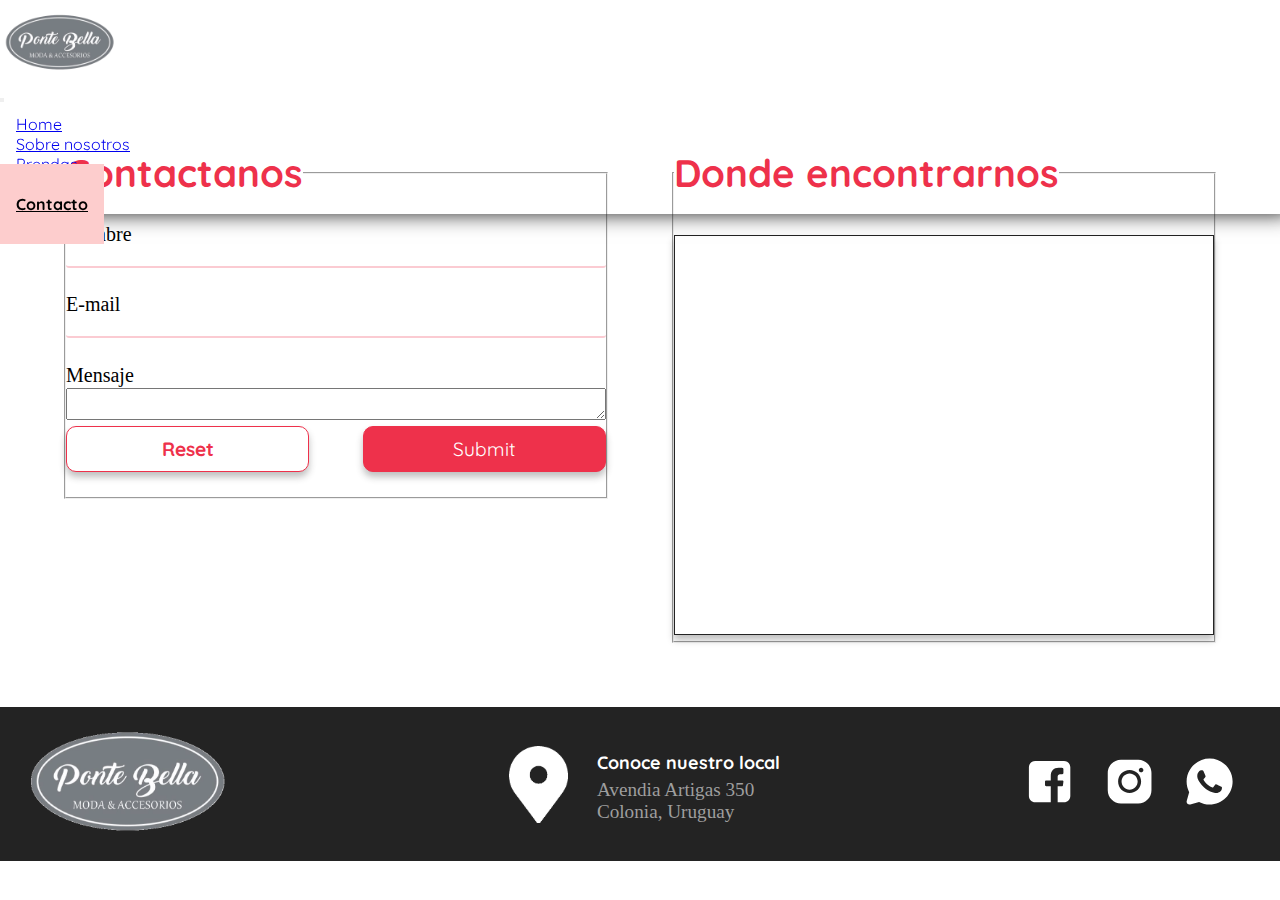
<file: pages/contacto.html>
<!DOCTYPE html>
<html lang="en">
<head>
	<meta charset="UTF-8">
	<meta name="viewport" content="width=device-width, initial-scale=1.0">
	<title>Contactanos | Ponte Bella</title>
	<meta name="description" content="¿Buscaas algo en especial? ¿Como te podemos ayudar? Completa el siguiente formulario y nos pondremos en contacto contigo lo antes posible.">
	<meta name="keywords" content="PONTE BELLA, CONTACTO, PREGUNTAS, DONDE ESTA, TELEFONO, INSTAGRAM, WHATSAPP, FACEBOOK,  COLONIA DEL SACRAMENTO, TIENDA,">
	<link rel="shortcut icon" href="../icons/favicon.png">
	<link href="https://cdn.jsdelivr.net/npm/bootstrap@5.3.2/dist/css/bootstrap.min.css" rel="stylesheet" integrity="sha384-T3c6CoIi6uLrA9TneNEoa7RxnatzjcDSCmG1MXxSR1GAsXEV/Dwwykc2MPK8M2HN" crossorigin="anonymous">
	<link rel="stylesheet" type="text/css" href="../sass/style.css">
</head>
<body>
	<header>
		<nav class="navbar navbar-expand-lg bg-body-tertiary">
			<div class="container-fluid">
				<a class="navbar-brand" href="../index.html">
					<img src="../icons/favicon.png" alt="Ponte Bella" width="120" height="60">
				  </a>
			  <button class="navbar-toggler" type="button" data-bs-toggle="collapse" data-bs-target="#navbarNav" aria-controls="navbarNav" aria-expanded="false" aria-label="Toggle navigation">
				<span class="navbar-toggler-icon"></span>
			  </button>
			  <div class="collapse navbar-collapse" id="navbarNav">
				<ul class="navbar-nav">
				  <li class="nav-item">
					<a class="nav-link" aria-current="page" href="../index.html">Home</a>
				  </li>
				  <li class="nav-item">
					<a class="nav-link" href="sobreNosotros.html">Sobre nosotros</a>
				  </li>
				  <li class="nav-item">
					<a class="nav-link" href="prendas.html">Prendas</a>
				  </li>
				  <li class="nav-item">
					<a class="nav-link" href="accesorios.html">Accesorios</a>
				  </li>
				  <li class="nav-item">
					<a class="nav-link active" href="contacto.html">Contacto</a>
				  </li>
				</ul>
			  </div>
			</div>
		  </nav>
	</header>

	<main>
		<section class="contactGrid">
			<h1>Contacto</h1>
			<article class="contact__form">
				<fieldset>
					<legend>Contactanos</legend>
					<form action="">
						<ul>
							<li>
								<label for="name">Nombre</label>
								<input type="text" id="name">
							</li>
							<li>
								<label for="email">E-mail</label>
								<input type="email" id="email">
							</li>
							<li>
								<label for="msg">Mensaje</label>
								<textarea name="msg" id="msg"></textarea>
							</li>
						</ul>
						<input type="reset">
						<input type="submit">
					</form>
				</fieldset>
			</article>
			
			<article class="contact__map">
			<fieldset>	
				<legend>Donde encontrarnos</legend>
				<iframe src="https://www.google.com/maps/embed?pb=!1m14!1m8!1m3!1d13157.557260230697!2d-57.8426178!3d-34.4676468!3m2!1i1024!2i768!4f13.1!3m3!1m2!1s0x95a31314bc73d189%3A0x6a42453457a0eb39!2sPonte%20Bella!5e0!3m2!1ses!2suy!4v1700544024101!5m2!1ses!2suy" allowfullscreen="" loading="lazy" referrerpolicy="no-referrer-when-downgrade"></iframe>
			</fieldset>
			</article>

		</section>


		<section class="contactGrid mobile">
			<h1>Contacto</h1>
			
			<article class="contact__map">
			<fieldset>	
				<legend>Donde encontrarnos</legend>
				<iframe src="https://www.google.com/maps/embed?pb=!1m14!1m8!1m3!1d13157.557260230697!2d-57.8426178!3d-34.4676468!3m2!1i1024!2i768!4f13.1!3m3!1m2!1s0x95a31314bc73d189%3A0x6a42453457a0eb39!2sPonte%20Bella!5e0!3m2!1ses!2suy!4v1700544024101!5m2!1ses!2suy" allowfullscreen="" loading="lazy" referrerpolicy="no-referrer-when-downgrade"></iframe>
			</fieldset>
			</article>

			<article class="contact__form">
				<fieldset>
					<legend>Contactanos</legend>
					<form action="">
						<ul>
							<li>
								<label for="name">Nombre</label>
								<input type="text" id="name">
							</li>
							<li>
								<label for="email">E-mail</label>
								<input type="email" id="email">
							</li>
							<li>
								<label for="msg">Mensaje</label>
								<textarea name="msg" id="msg"></textarea>
							</li>
						</ul>
						<input type="reset">
						<input type="submit">
					</form>
				</fieldset>
			</article>

		</section>
	</main>

	<footer>
		<article class="footerLogo">
			<img src="../icons/favicon.png" alt="Logo Ponte Bella">
		</article>
		
		<article class="footerAdress">
				<img src="../icons/marcador.png">
			<div class="texto">
				<h6>Conoce nuestro local</h6>
				<p>Avendia Artigas 350</p>
				<p>Colonia, Uruguay</p>
			</div>
		</article>
		
		<article class="footerMedia">
			
			<div class="mediaText">
				<a href="https://www.facebook.com/pontebellacolonia"><!-- Facebook -->
					<svg xmlns="http://www.w3.org/2000/svg" x="0px" y="0px" viewBox="0,0,256,256">
					<g fill="#ffffff" fill-rule="nonzero" stroke="none" stroke-width="1" stroke-linecap="butt" stroke-linejoin="miter" stroke-miterlimit="10" stroke-dasharray="" stroke-dashoffset="0" font-family="none" font-weight="none" font-size="none" text-anchor="none" style="mix-blend-mode: normal"><g transform="scale(5.33333,5.33333)"><path d="M42,11.5v25c0,3.03 -2.47,5.5 -5.5,5.5h-5.5v-14h3.62c0.51,0 0.94,-0.38 1,-0.88l0.37,-3c0.04,-0.28 -0.05,-0.57 -0.24,-0.78c-0.19,-0.22 -0.46,-0.34 -0.75,-0.34h-4v-3.5c0,-1.1 0.9,-2 2,-2h2c0.55,0 1,-0.45 1,-1v-3.38c0,-0.51 -0.4,-0.94 -0.91,-0.99c-0.06,-0.01 -1.47,-0.13 -3.26,-0.13c-4.4,0 -6.83,2.62 -6.83,7.37v3.63h-4c-0.55,0 -1,0.45 -1,1v3c0,0.55 0.45,1 1,1h4v14h-13.5c-3.03,0 -5.5,-2.47 -5.5,-5.5v-25c0,-3.03 2.47,-5.5 5.5,-5.5h25c3.03,0 5.5,2.47 5.5,5.5z"></path></g></g>
						</svg>
					</svg>
				</a>
				<a href="https://www.facebook.com/pontebellacolonia"><p>Facebook</p></a>
			</div>

			<div class="mediaText">
				<a href="https://www.instagram.com/pontebellacolonia/"><!-- Instagram-->
					<svg xmlns="http://www.w3.org/2000/svg" x="0px" y="0px" viewBox="0,0,256,256">
						<g fill="#ffffff" fill-rule="nonzero" stroke="none" stroke-width="1" stroke-linecap="butt" stroke-linejoin="miter" stroke-miterlimit="10" stroke-dasharray="" stroke-dashoffset="0" font-family="none" font-weight="none" font-size="none" text-anchor="none" style="mix-blend-mode: normal"><g transform="scale(5.33333,5.33333)"><path d="M16.5,5c-6.341,0 -11.5,5.159 -11.5,11.5v15c0,6.341 5.159,11.5 11.5,11.5h15c6.341,0 11.5,-5.159 11.5,-11.5v-15c0,-6.341 -5.159,-11.5 -11.5,-11.5zM34,12c1.105,0 2,0.895 2,2c0,1.104 -0.895,2 -2,2c-1.105,0 -2,-0.896 -2,-2c0,-1.105 0.895,-2 2,-2zM24,14c5.514,0 10,4.486 10,10c0,5.514 -4.486,10 -10,10c-5.514,0 -10,-4.486 -10,-10c0,-5.514 4.486,-10 10,-10zM24,17c-3.86599,0 -7,3.13401 -7,7c0,3.86599 3.13401,7 7,7c3.86599,0 7,-3.13401 7,-7c0,-3.86599 -3.13401,-7 -7,-7z"></path></g></g>
						</svg>
					</a>
					<a href="https://www.instagram.com/pontebellacolonia/"><p>Instagram</p></a>
			</div>

			<div class="mediaText">
				<a href="https://api.whatsapp.com/send?phone=%2B59892728258&data=ARCyZmJQhAkPoIEVNNJKBZsT0xOW9vWBXy-DU3AQ2KYi9EDy0f2q1zPIs8Upjkq0KNGAC36BwhUd8mh9hR7kg8UAuMa0jqyu0noe6pFMF1_hmrSkiQmGAOE424fhgaqPGlTvJoIWdHJBXC9v32bO_-86nA&source=FB_Page&app=facebook&entry_point=page_cta&fbclid=IwAR2qspFI99xkANzUWPCfFaUvshig98A-GKRLkGCYrydONIBcuzl0Truppyo">
					<svg  xmlns="http://www.w3.org/2000/svg" x="0px" y="0px" viewBox="0,0,256,256">
					<g fill="#ffffff" fill-rule="nonzero" stroke="none" stroke-width="1" stroke-linecap="butt" stroke-linejoin="miter" stroke-miterlimit="10" stroke-dasharray="" stroke-dashoffset="0" font-family="none" font-weight="none" font-size="none" text-anchor="none" style="mix-blend-mode: normal"><g transform="scale(5.33333,5.33333)"><path d="M24,4c-11.03,0 -20,8.97 -20,20c0,3.19 0.77,6.34 2.23,9.17l-2.14,7.66c-0.24,0.87 0.01,1.8 0.64,2.44c0.48,0.47 1.12,0.73 1.77,0.73c0.23,0 0.45,-0.03 0.67,-0.09l7.66,-2.14c2.83,1.46 5.99,2.23 9.17,2.23c11.03,0 20,-8.97 20,-20c0,-11.03 -8.97,-20 -20,-20zM34.36,31.37c-0.44,1.23 -2.6,2.42 -3.57,2.51c-0.97,0.09 -1.88,0.44 -6.34,-1.32c-5.38,-2.12 -8.78,-7.63 -9.04,-7.99c-0.27,-0.35 -2.16,-2.86 -2.16,-5.47c0,-2.6 1.37,-3.88 1.85,-4.41c0.49,-0.53 1.06,-0.66 1.41,-0.66c0.36,0 0.71,0 1.02,0.01c0.37,0.02 0.79,0.04 1.19,0.92c0.47,1.04 1.5,3.66 1.63,3.93c0.13,0.26 0.22,0.57 0.04,0.92c-0.17,0.35 -0.26,0.57 -0.53,0.88c-0.26,0.31 -0.55,0.69 -0.79,0.93c-0.26,0.26 -0.54,0.55 -0.23,1.08c0.31,0.53 1.37,2.26 2.94,3.66c2.02,1.8 3.72,2.36 4.25,2.63c0.53,0.26 0.84,0.22 1.15,-0.14c0.31,-0.35 1.32,-1.54 1.68,-2.07c0.35,-0.53 0.7,-0.44 1.19,-0.26c0.48,0.17 3.08,1.45 3.61,1.72c0.53,0.26 0.88,0.39 1.01,0.61c0.13,0.22 0.13,1.28 -0.31,2.52z"></path></g></g>
					</svg>
				</a>
				<a href="https://api.whatsapp.com/send?phone=%2B59892728258&data=ARCyZmJQhAkPoIEVNNJKBZsT0xOW9vWBXy-DU3AQ2KYi9EDy0f2q1zPIs8Upjkq0KNGAC36BwhUd8mh9hR7kg8UAuMa0jqyu0noe6pFMF1_hmrSkiQmGAOE424fhgaqPGlTvJoIWdHJBXC9v32bO_-86nA&source=FB_Page&app=facebook&entry_point=page_cta&fbclid=IwAR2qspFI99xkANzUWPCfFaUvshig98A-GKRLkGCYrydONIBcuzl0Truppyo"><p>Whatsapp</p></a>
			</div>

		</article>
	</footer>

	<script src="https://cdn.jsdelivr.net/npm/bootstrap@5.3.2/dist/js/bootstrap.bundle.min.js" integrity="sha384-C6RzsynM9kWDrMNeT87bh95OGNyZPhcTNXj1NW7RuBCsyN/o0jlpcV8Qyq46cDfL" crossorigin="anonymous"></script>
</body>
</html>
</file>
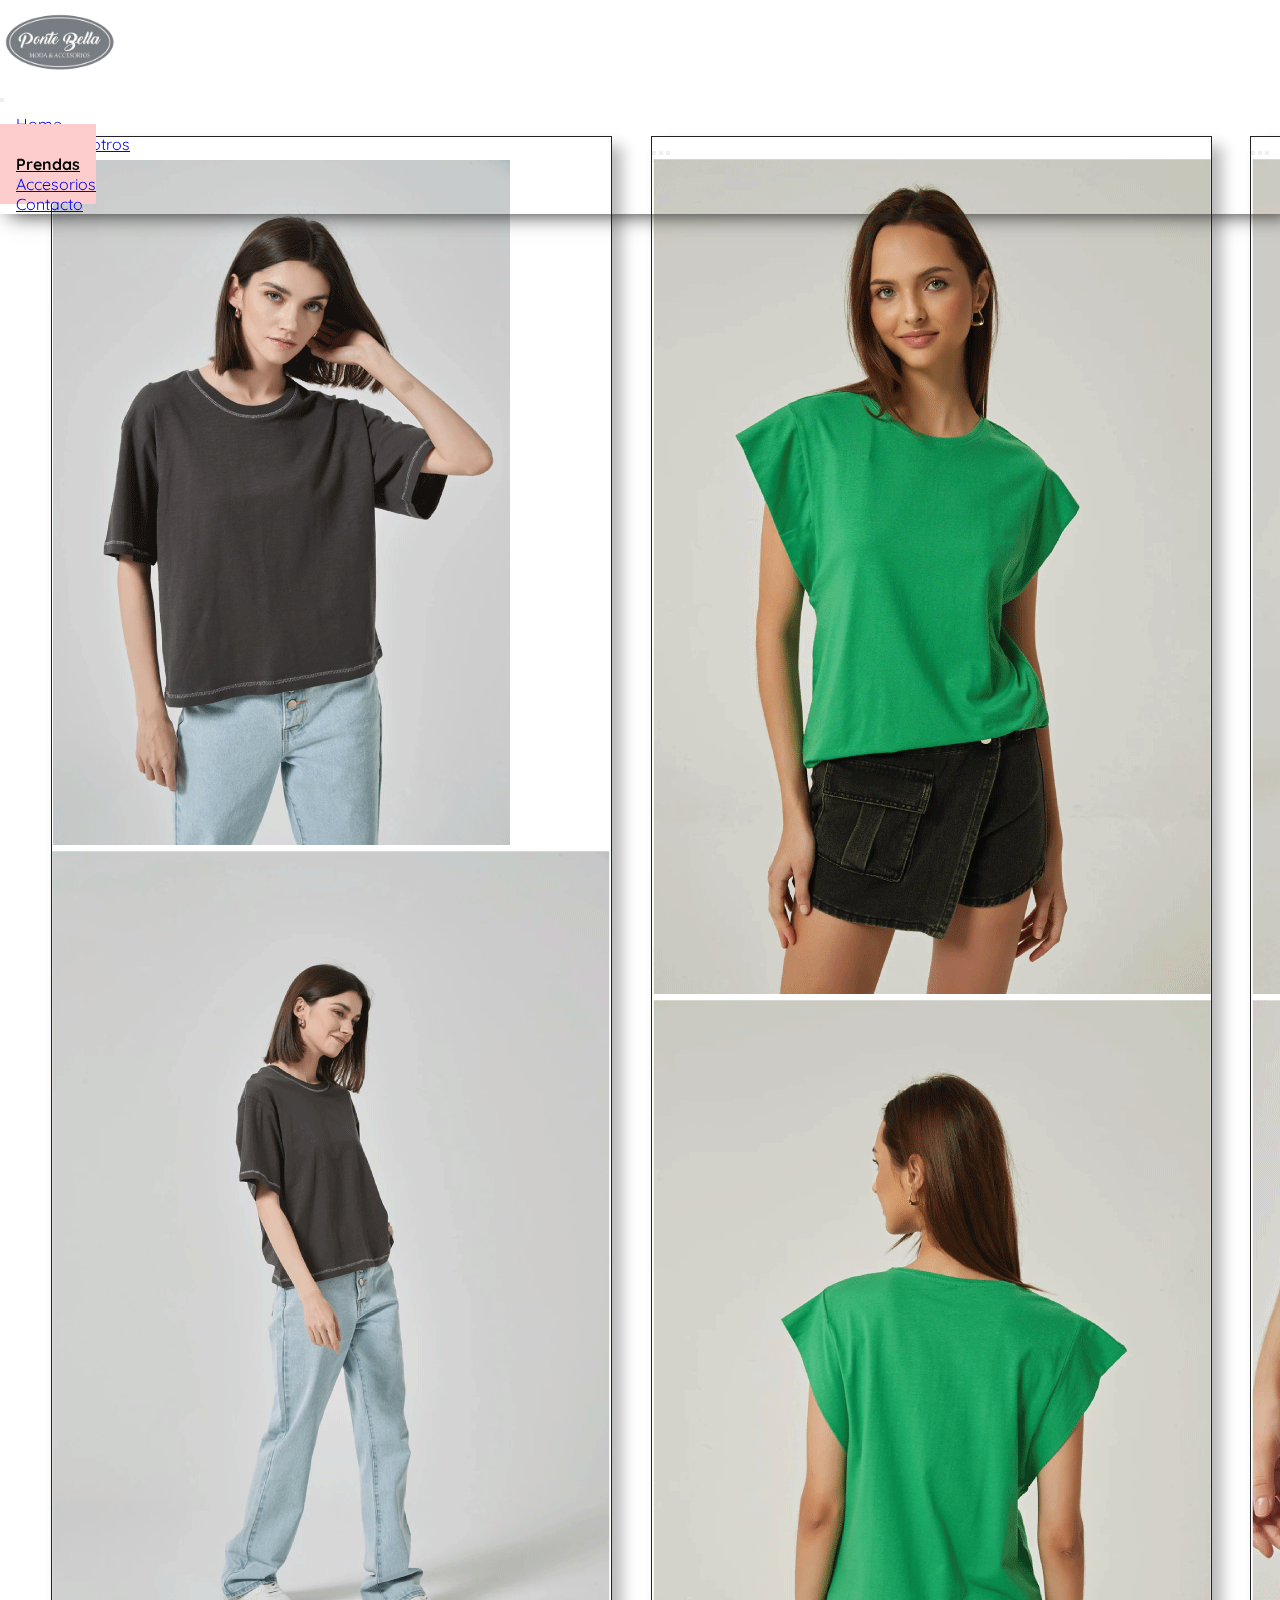
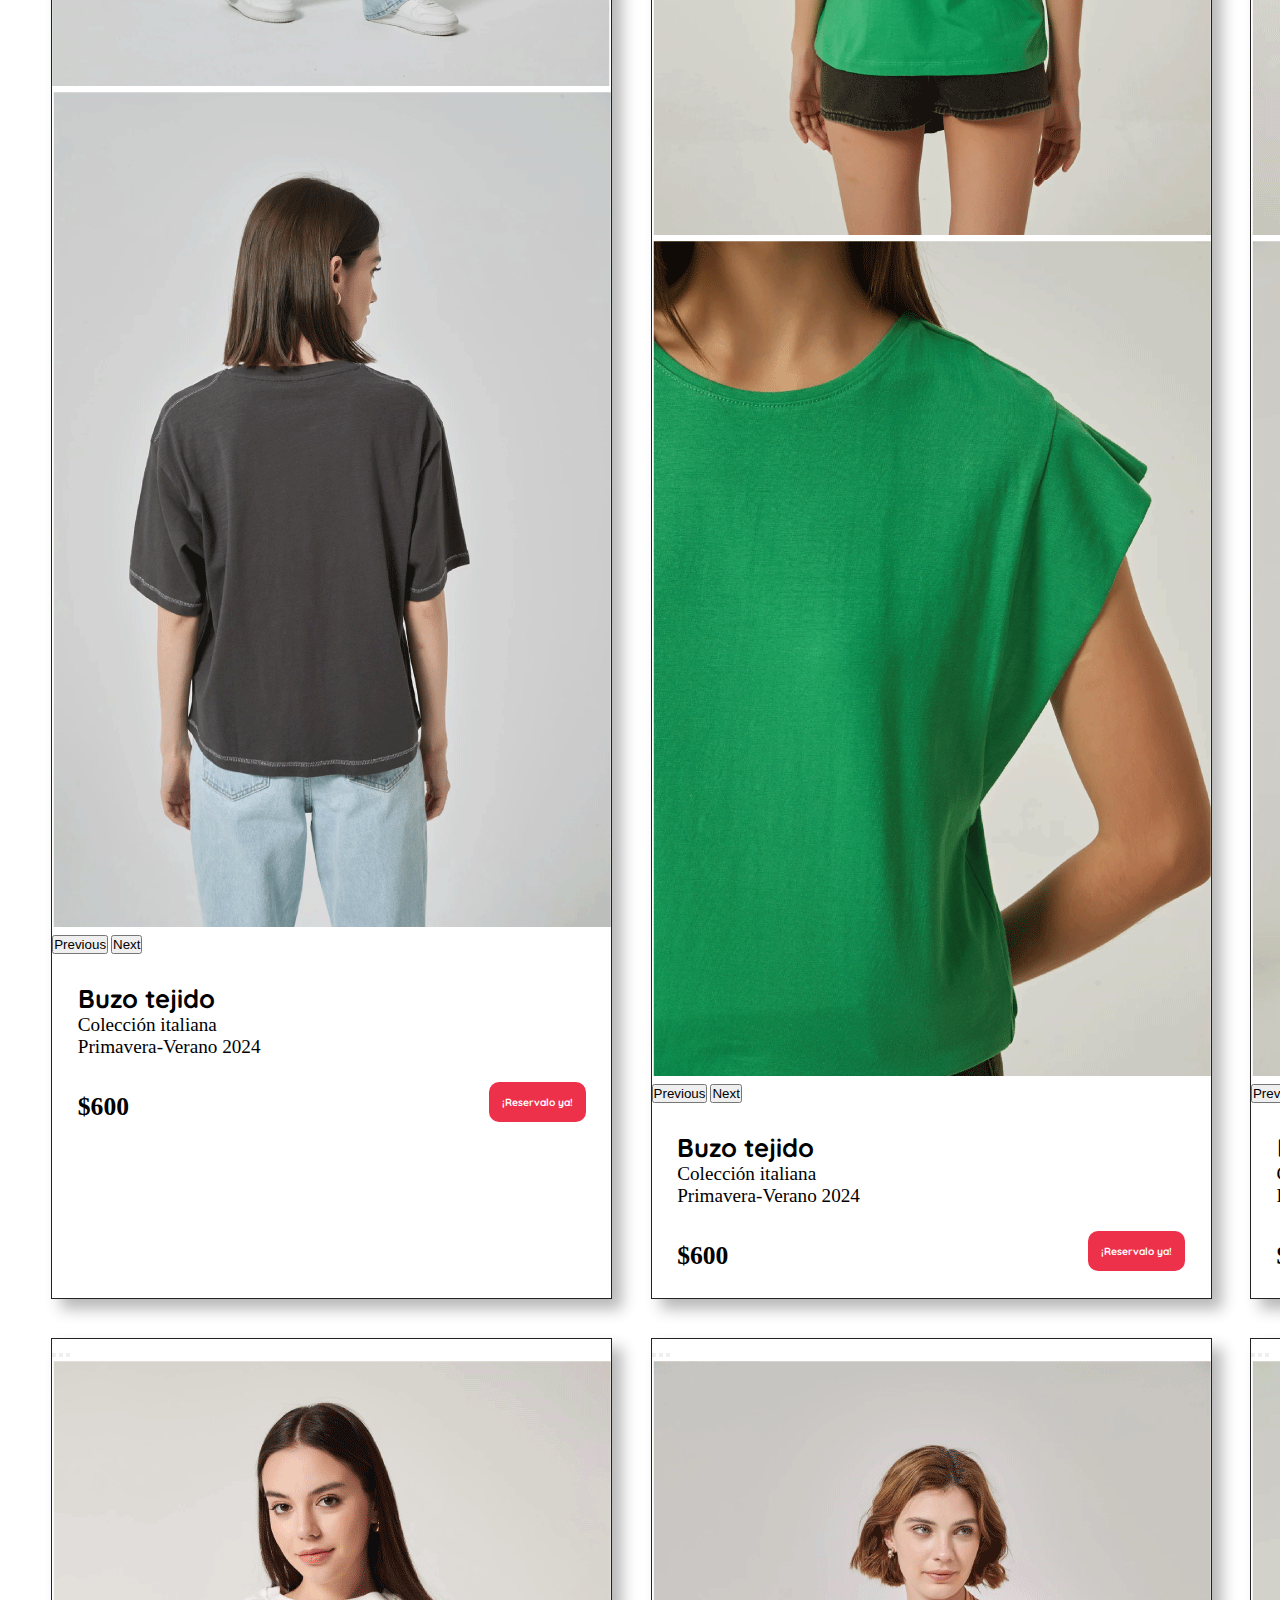
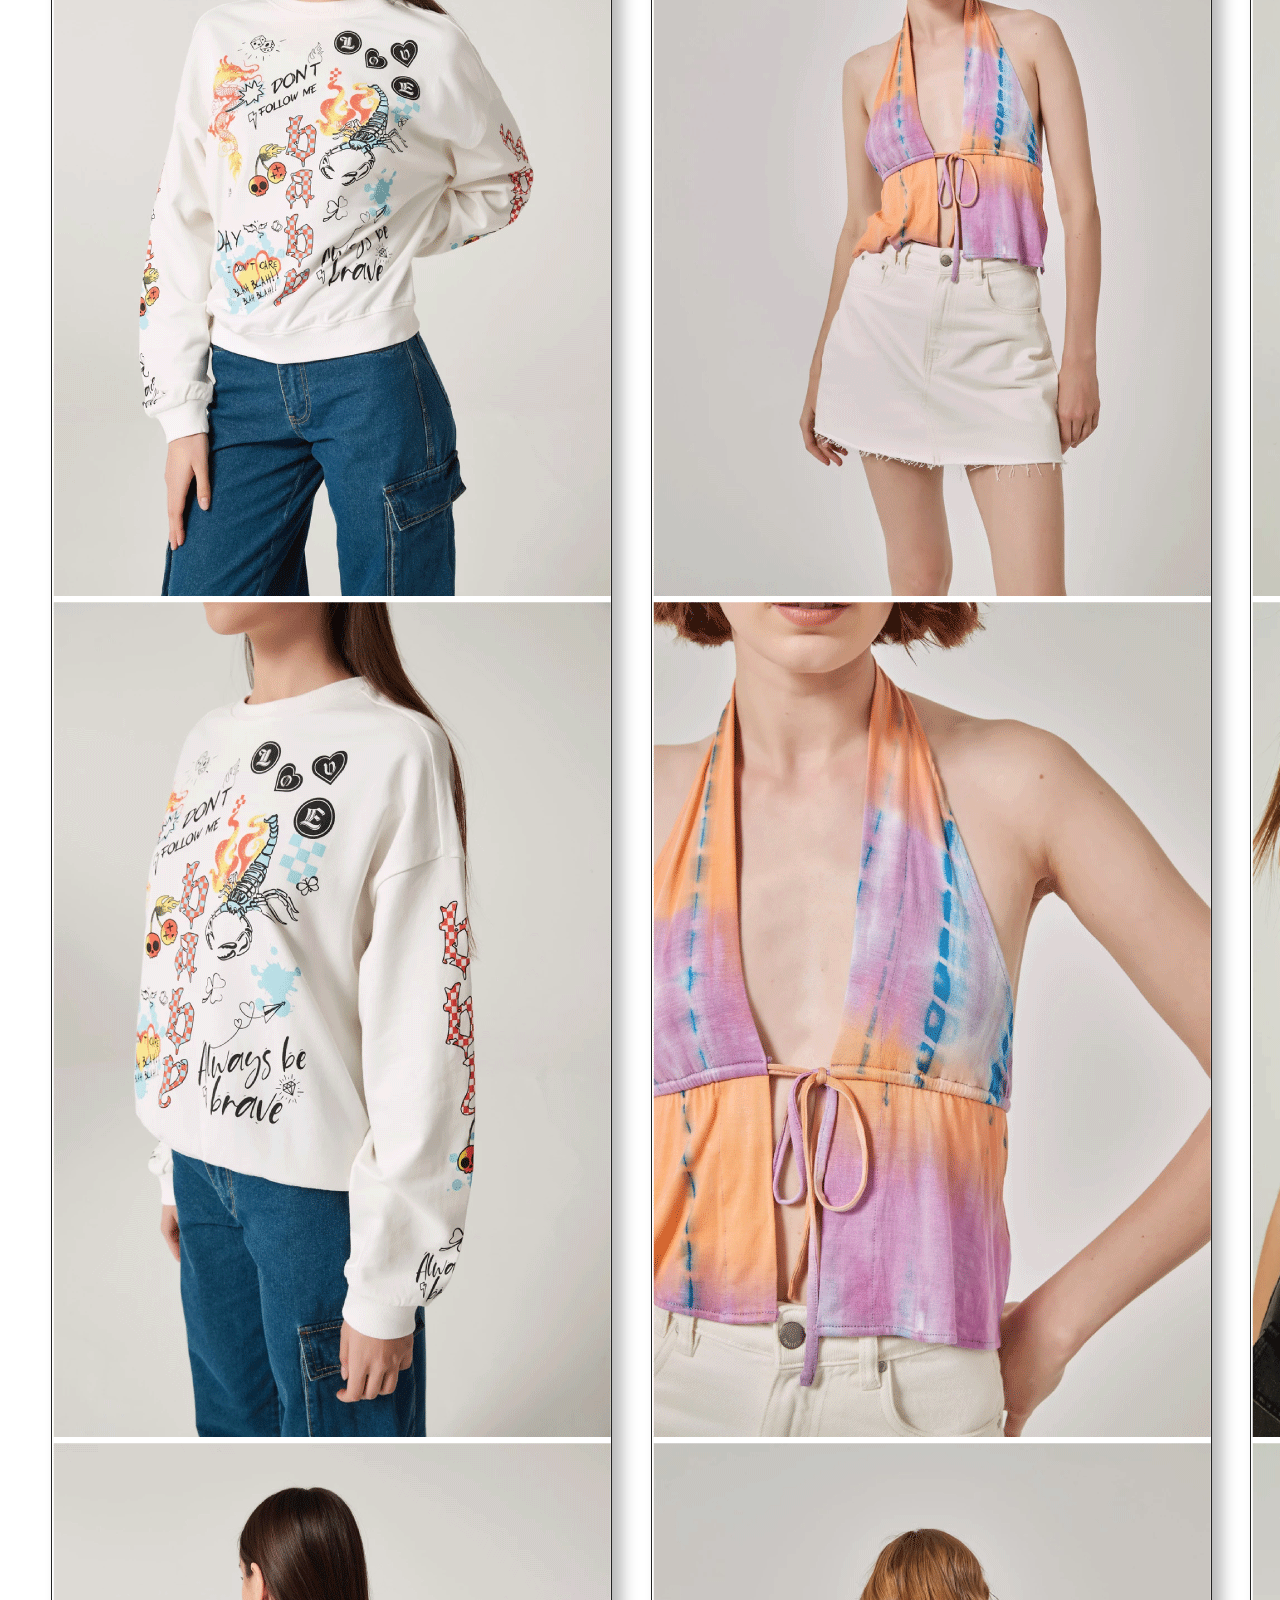
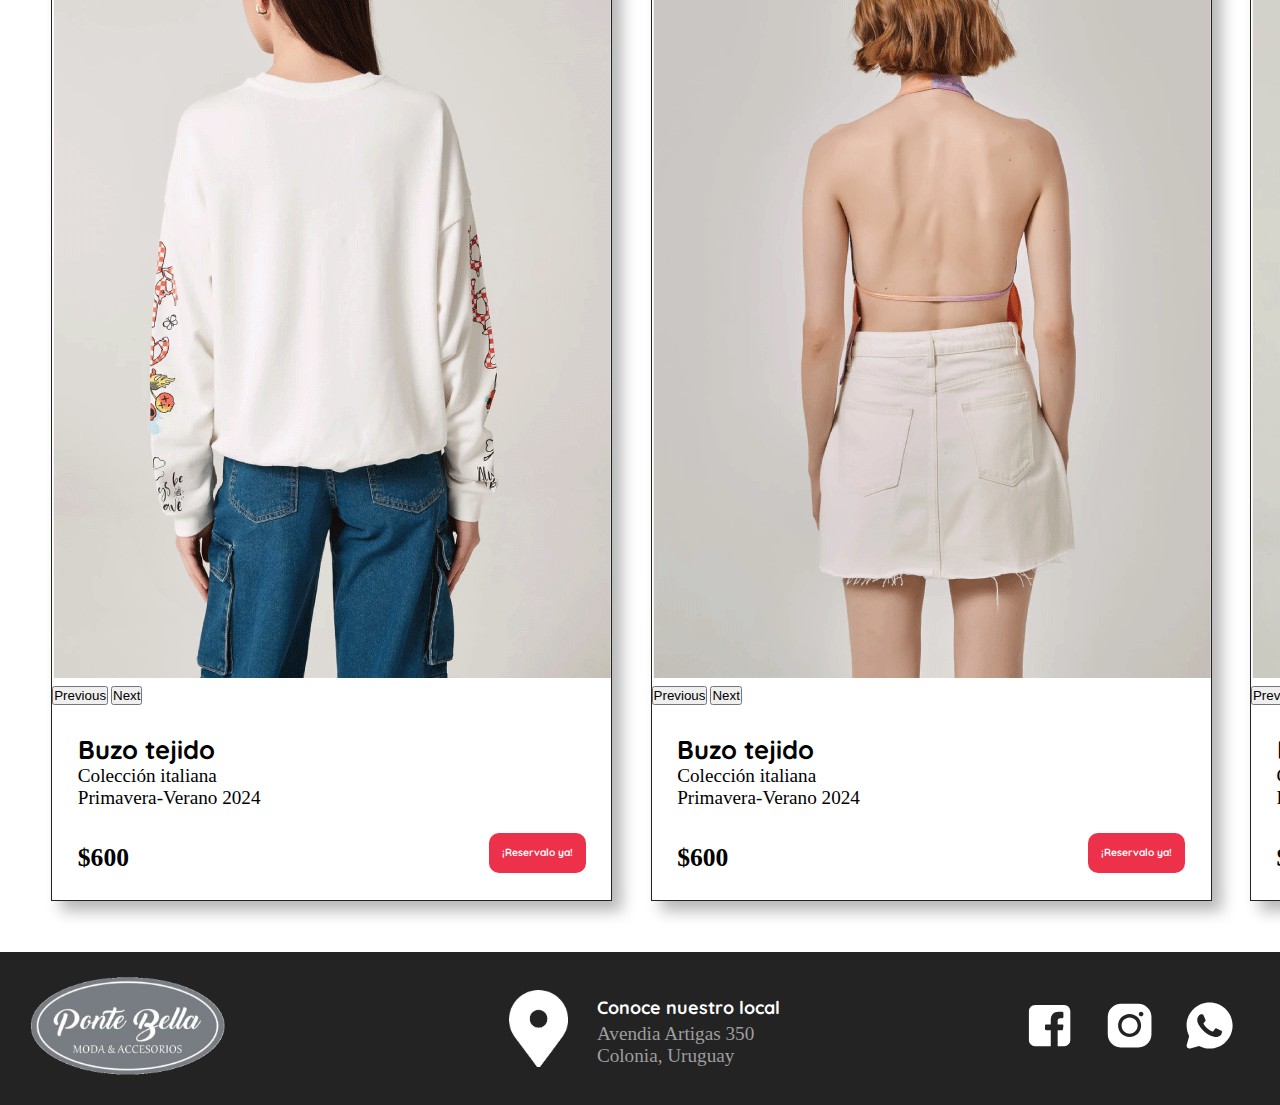
<file: pages/prendas.html>
<!DOCTYPE html>
<html lang="en">
<head>
	<meta charset="UTF-8">
	<meta name="viewport" content="width=device-width, initial-scale=1.0">
	<title>Prendas | Monos, vestidos, pantalones y más- Ponte Bella</title>
	<meta name="description" content="Conoce nuestra amplia variedad de prendas, que van desde conjuntos para el día a día hasta vestidos para las noches más especiales. Te invitamos a conocer nuestra nueva colección primavera'verano 2023.">
	<meta name="keywords" content="PONTE BELLA, ROPA, VESTIDOS, TOPS, REMERAS, JEANS, PANTALONES, ZAPATOS, BUZOS, SACOS, COLONIA DEL SACRAMENTO, TIENDA,">
	<link rel="shortcut icon" href="../icons/favicon.png">
	<link href="https://cdn.jsdelivr.net/npm/bootstrap@5.3.2/dist/css/bootstrap.min.css" rel="stylesheet" integrity="sha384-T3c6CoIi6uLrA9TneNEoa7RxnatzjcDSCmG1MXxSR1GAsXEV/Dwwykc2MPK8M2HN" crossorigin="anonymous">
	<link rel="stylesheet" type="text/css" href="../sass/style.css">
</head>
<body>
	<header>
		<nav class="navbar navbar-expand-lg bg-body-tertiary">
			<div class="container-fluid">
				<a class="navbar-brand" href="../index.html">
					<img src="../icons/favicon.png" alt="Ponte Bella" width="120" height="60">
				  </a>
			  <button class="navbar-toggler" type="button" data-bs-toggle="collapse" data-bs-target="#navbarNav" aria-controls="navbarNav" aria-expanded="false" aria-label="Toggle navigation">
				<span class="navbar-toggler-icon"></span>
			  </button>
			  <div class="collapse navbar-collapse" id="navbarNav">
				<ul class="navbar-nav">
				  <li class="nav-item">
					<a class="nav-link" aria-current="page" href="../index.html">Home</a>
				  </li>
				  <li class="nav-item">
					<a class="nav-link" href="sobreNosotros.html">Sobre nosotros</a>
				  </li>
				  <li class="nav-item">
					<a class="nav-link active" href="prendas.html">Prendas</a>
				  </li>
				  <li class="nav-item">
					<a class="nav-link" href="accesorios.html">Accesorios</a>
				  </li>
				  <li class="nav-item">
					<a class="nav-link" href="contacto.html">Contacto</a>
				  </li>
				</ul>
			  </div>
			</div>
		  </nav>
	</header>

	
	
	
	<main><!--Lista de productos-->
		<article class="catalogGrid">
			
			
			<div class="catalogCard"> 
				
				<div id="carouselExampleIndicators" class="carousel slide"><!--Carrusel de fotos-->
					<div class="carousel-indicators">
					  <button type="button" data-bs-target="#carouselExampleIndicators" data-bs-slide-to="0" class="active" aria-current="true" aria-label="Slide 1"></button>
					  <button type="button" data-bs-target="#carouselExampleIndicators" data-bs-slide-to="1" aria-label="Slide 2"></button>
					  <button type="button" data-bs-target="#carouselExampleIndicators" data-bs-slide-to="2" aria-label="Slide 3"></button>
					</div>
					<div class="carousel-inner">
					  <div class="carousel-item active">
						<img src="../img/prendas/prenda1-1.png" class="d-block w-100" alt="Foto 1">
					  </div>
					  <div class="carousel-item">
						<img src="../img/prendas/prenda1-2.png" class="d-block w-100" alt="Foto 2">
					  </div>
					  <div class="carousel-item">
						<img src="../img/prendas/prenda1-3.png" class="d-block w-100" alt="Foto 3.">
					  </div>
					</div>
					<button class="carousel-control-prev" type="button" data-bs-target="#carouselExampleIndicators" data-bs-slide="prev">
					  <span class="carousel-control-prev-icon" aria-hidden="true"></span>
					  <span class="visually-hidden">Previous</span>
					</button>
					<button class="carousel-control-next" type="button" data-bs-target="#carouselExampleIndicators" data-bs-slide="next">
					  <span class="carousel-control-next-icon" aria-hidden="true"></span>
					  <span class="visually-hidden">Next</span>
					</button>
				  </div>

				<div class="catalogCard__text">
					<h2>Buzo tejido</h2>
					<p>Colección italiana</p>
					<p class="catalogCard__text__secondary">Primavera-Verano 2024</p>
				
					<div class="catalogCard__bottom">
						<h3>$600</h3>
						<button type="button" class="buttonReserve">¡Reservalo ya!</button>
					</div>
				</div>

			</div>



			<div class="catalogCard"> 
				
				<div id="carouselExampleIndicators2" class="carousel slide"><!--Carrusel de fotos-->
					<div class="carousel-indicators">
					  <button type="button" data-bs-target="#carouselExampleIndicators2" data-bs-slide-to="0" class="active" aria-current="true" aria-label="Slide 1"></button>
					  <button type="button" data-bs-target="#carouselExampleIndicators2" data-bs-slide-to="1" aria-label="Slide 2"></button>
					  <button type="button" data-bs-target="#carouselExampleIndicators2" data-bs-slide-to="2" aria-label="Slide 3"></button>
					</div>
					<div class="carousel-inner">
					  <div class="carousel-item active">
						<img src="../img/prendas/prenda2-1.png" class="d-block w-100" alt="Foto 1">
					  </div>
					  <div class="carousel-item">
						<img src="../img/prendas/prenda2-2.png" class="d-block w-100" alt="Foto 2">
					  </div>
					  <div class="carousel-item">
						<img src="../img/prendas/prenda2-3.png" class="d-block w-100" alt="Foto 3.">
					  </div>
					</div>
					<button class="carousel-control-prev" type="button" data-bs-target="#carouselExampleIndicators2" data-bs-slide="prev">
					  <span class="carousel-control-prev-icon" aria-hidden="true"></span>
					  <span class="visually-hidden">Previous</span>
					</button>
					<button class="carousel-control-next" type="button" data-bs-target="#carouselExampleIndicators2" data-bs-slide="next">
					  <span class="carousel-control-next-icon" aria-hidden="true"></span>
					  <span class="visually-hidden">Next</span>
					</button>
				  </div>

				<div class="catalogCard__text">
					<h2>Buzo tejido</h2>
					<p>Colección italiana</p>
					<p class="catalogCard__text__secondary">Primavera-Verano 2024</p>
				
					<div class="catalogCard__bottom">
						<h3>$600</h3>
						<button type="button" class="buttonReserve">¡Reservalo ya!</button>
					</div>
				</div>

			</div>


			<div class="catalogCard"> 
				
				<div id="carouselExampleIndicators3" class="carousel slide"><!--Carrusel de fotos-->
					<div class="carousel-indicators">
					  <button type="button" data-bs-target="#carouselExampleIndicators3" data-bs-slide-to="0" class="active" aria-current="true" aria-label="Slide 1"></button>
					  <button type="button" data-bs-target="#carouselExampleIndicators3" data-bs-slide-to="1" aria-label="Slide 2"></button>
					  <button type="button" data-bs-target="#carouselExampleIndicators3" data-bs-slide-to="2" aria-label="Slide 3"></button>
					</div>
					<div class="carousel-inner">
					  <div class="carousel-item active">
						<img src="../img/prendas/prenda3-1.png" class="d-block w-100" alt="Foto 1">
					  </div>
					  <div class="carousel-item">
						<img src="../img/prendas/prenda3-2.png" class="d-block w-100" alt="Foto 2">
					  </div>
					  <div class="carousel-item">
						<img src="../img/prendas/prenda3-3.png" class="d-block w-100" alt="Foto 3.">
					  </div>
					</div>
					<button class="carousel-control-prev" type="button" data-bs-target="#carouselExampleIndicators3" data-bs-slide="prev">
					  <span class="carousel-control-prev-icon" aria-hidden="true"></span>
					  <span class="visually-hidden">Previous</span>
					</button>
					<button class="carousel-control-next" type="button" data-bs-target="#carouselExampleIndicators3" data-bs-slide="next">
					  <span class="carousel-control-next-icon" aria-hidden="true"></span>
					  <span class="visually-hidden">Next</span>
					</button>
				  </div>

				<div class="catalogCard__text">
					<h2>Buzo tejido</h2>
					<p>Colección italiana</p>
					<p class="catalogCard__text__secondary">Primavera-Verano 2024</p>
				
					<div class="catalogCard__bottom">
						<h3>$600</h3>
						<button type="button" class="buttonReserve">¡Reservalo ya!</button>
					</div>
				</div>

			</div>



			<div class="catalogCard"> 
				
				<div id="carouselExampleIndicators4" class="carousel slide"><!--Carrusel de fotos-->
					<div class="carousel-indicators">
					  <button type="button" data-bs-target="#carouselExampleIndicators4" data-bs-slide-to="0" class="active" aria-current="true" aria-label="Slide 1"></button>
					  <button type="button" data-bs-target="#carouselExampleIndicators4" data-bs-slide-to="1" aria-label="Slide 2"></button>
					  <button type="button" data-bs-target="#carouselExampleIndicators4" data-bs-slide-to="2" aria-label="Slide 3"></button>
					</div>
					<div class="carousel-inner">
					  <div class="carousel-item active">
						<img src="../img/prendas/prenda4-1.png" class="d-block w-100" alt="Foto 1">
					  </div>
					  <div class="carousel-item">
						<img src="../img/prendas/prenda4-2.png" class="d-block w-100" alt="Foto 2">
					  </div>
					  <div class="carousel-item">
						<img src="../img/prendas/prenda4-3.png" class="d-block w-100" alt="Foto 3.">
					  </div>
					</div>
					<button class="carousel-control-prev" type="button" data-bs-target="#carouselExampleIndicators4" data-bs-slide="prev">
					  <span class="carousel-control-prev-icon" aria-hidden="true"></span>
					  <span class="visually-hidden">Previous</span>
					</button>
					<button class="carousel-control-next" type="button" data-bs-target="#carouselExampleIndicators4" data-bs-slide="next">
					  <span class="carousel-control-next-icon" aria-hidden="true"></span>
					  <span class="visually-hidden">Next</span>
					</button>
				  </div>

				<div class="catalogCard__text">
					<h2>Buzo tejido</h2>
					<p>Colección italiana</p>
					<p class="catalogCard__text__secondary">Primavera-Verano 2024</p>
				
					<div class="catalogCard__bottom">
						<h3>$600</h3>
						<button type="button" class="buttonReserve">¡Reservalo ya!</button>
					</div>
				</div>

			</div>



			<div class="catalogCard"> 
				
				<div id="carouselExampleIndicators5" class="carousel slide"><!--Carrusel de fotos-->
					<div class="carousel-indicators">
					  <button type="button" data-bs-target="#carouselExampleIndicators5" data-bs-slide-to="0" class="active" aria-current="true" aria-label="Slide 1"></button>
					  <button type="button" data-bs-target="#carouselExampleIndicators5" data-bs-slide-to="1" aria-label="Slide 2"></button>
					  <button type="button" data-bs-target="#carouselExampleIndicators5" data-bs-slide-to="2" aria-label="Slide 3"></button>
					</div>
					<div class="carousel-inner">
					  <div class="carousel-item active">
						<img src="../img/prendas/prenda5-1.png" class="d-block w-100" alt="Foto 1">
					  </div>
					  <div class="carousel-item">
						<img src="../img/prendas/prenda5-2.png" class="d-block w-100" alt="Foto 2">
					  </div>
					  <div class="carousel-item">
						<img src="../img/prendas/prenda5-3.png" class="d-block w-100" alt="Foto 3.">
					  </div>
					</div>
					<button class="carousel-control-prev" type="button" data-bs-target="#carouselExampleIndicators5" data-bs-slide="prev">
					  <span class="carousel-control-prev-icon" aria-hidden="true"></span>
					  <span class="visually-hidden">Previous</span>
					</button>
					<button class="carousel-control-next" type="button" data-bs-target="#carouselExampleIndicators5" data-bs-slide="next">
					  <span class="carousel-control-next-icon" aria-hidden="true"></span>
					  <span class="visually-hidden">Next</span>
					</button>
				  </div>

				<div class="catalogCard__text">
					<h2>Buzo tejido</h2>
					<p>Colección italiana</p>
					<p class="catalogCard__text__secondary">Primavera-Verano 2024</p>
				
					<div class="catalogCard__bottom">
						<h3>$600</h3>
						<button type="button" class="buttonReserve">¡Reservalo ya!</button>
					</div>
				</div>

			</div>



			<div class="catalogCard"> 
				
				<div id="carouselExampleIndicators6" class="carousel slide"><!--Carrusel de fotos-->
					<div class="carousel-indicators">
					  <button type="button" data-bs-target="#carouselExampleIndicators6" data-bs-slide-to="0" class="active" aria-current="true" aria-label="Slide 1"></button>
					  <button type="button" data-bs-target="#carouselExampleIndicators6" data-bs-slide-to="1" aria-label="Slide 2"></button>
					  <button type="button" data-bs-target="#carouselExampleIndicators6" data-bs-slide-to="2" aria-label="Slide 3"></button>
					</div>
					<div class="carousel-inner">
					  <div class="carousel-item active">
						<img src="../img/prendas/prenda6-1.png" class="d-block w-100" alt="Foto 1">
					  </div>
					  <div class="carousel-item">
						<img src="../img/prendas/prenda6-2.png" class="d-block w-100" alt="Foto 2">
					  </div>
					  <div class="carousel-item">
						<img src="../img/prendas/prenda6-3.png" class="d-block w-100" alt="Foto 3.">
					  </div>
					</div>
					<button class="carousel-control-prev" type="button" data-bs-target="#carouselExampleIndicators6" data-bs-slide="prev">
					  <span class="carousel-control-prev-icon" aria-hidden="true"></span>
					  <span class="visually-hidden">Previous</span>
					</button>
					<button class="carousel-control-next" type="button" data-bs-target="#carouselExampleIndicators6" data-bs-slide="next">
					  <span class="carousel-control-next-icon" aria-hidden="true"></span>
					  <span class="visually-hidden">Next</span>
					</button>
				  </div>

				<div class="catalogCard__text">
					<h2>Buzo tejido</h2>
					<p>Colección italiana</p>
					<p class="catalogCard__text__secondary">Primavera-Verano 2024</p>
				
					<div class="catalogCard__bottom">
						<h3>$600</h3>
						<button type="button" class="buttonReserve">¡Reservalo ya!</button>
					</div>
				</div>

			</div>



			<div class="catalogCard"> 
				
				<div id="carouselExampleIndicators7" class="carousel slide"><!--Carrusel de fotos-->
					<div class="carousel-indicators">
					  <button type="button" data-bs-target="#carouselExampleIndicators7" data-bs-slide-to="0" class="active" aria-current="true" aria-label="Slide 1"></button>
					  <button type="button" data-bs-target="#carouselExampleIndicators7" data-bs-slide-to="1" aria-label="Slide 2"></button>
					  <button type="button" data-bs-target="#carouselExampleIndicators7" data-bs-slide-to="2" aria-label="Slide 3"></button>
					</div>
					<div class="carousel-inner">
					  <div class="carousel-item active">
						<img src="../img/prendas/prenda7-1.png" class="d-block w-100" alt="Foto 1">
					  </div>
					  <div class="carousel-item">
						<img src="../img/prendas/prenda7-2.png" class="d-block w-100" alt="Foto 2">
					  </div>
					  <div class="carousel-item">
						<img src="../img/prendas/prenda7-3.png" class="d-block w-100" alt="Foto 3.">
					  </div>
					</div>
					<button class="carousel-control-prev" type="button" data-bs-target="#carouselExampleIndicators7" data-bs-slide="prev">
					  <span class="carousel-control-prev-icon" aria-hidden="true"></span>
					  <span class="visually-hidden">Previous</span>
					</button>
					<button class="carousel-control-next" type="button" data-bs-target="#carouselExampleIndicators7" data-bs-slide="next">
					  <span class="carousel-control-next-icon" aria-hidden="true"></span>
					  <span class="visually-hidden">Next</span>
					</button>
				  </div>

				<div class="catalogCard__text">
					<h2>Buzo tejido</h2>
					<p>Colección italiana</p>
					<p class="catalogCard__text__secondary">Primavera-Verano 2024</p>
				
					<div class="catalogCard__bottom">
						<h3>$600</h3>
						<button type="button" class="buttonReserve">¡Reservalo ya!</button>
					</div>
				</div>

			</div>



			<div class="catalogCard"> 
				
				<div id="carouselExampleIndicators8" class="carousel slide"><!--Carrusel de fotos-->
					<div class="carousel-indicators">
					  <button type="button" data-bs-target="#carouselExampleIndicators8" data-bs-slide-to="0" class="active" aria-current="true" aria-label="Slide 1"></button>
					  <button type="button" data-bs-target="#carouselExampleIndicators8" data-bs-slide-to="1" aria-label="Slide 2"></button>
					  <button type="button" data-bs-target="#carouselExampleIndicators8" data-bs-slide-to="2" aria-label="Slide 3"></button>
					</div>
					<div class="carousel-inner">
					  <div class="carousel-item active">
						<img src="../img/prendas/prenda8-1.png" class="d-block w-100" alt="Foto 1">
					  </div>
					  <div class="carousel-item">
						<img src="../img/prendas/prenda8-2.png" class="d-block w-100" alt="Foto 2">
					  </div>
					  <div class="carousel-item">
						<img src="../img/prendas/prenda8-3.png" class="d-block w-100" alt="Foto 3.">
					  </div>
					</div>
					<button class="carousel-control-prev" type="button" data-bs-target="#carouselExampleIndicators8" data-bs-slide="prev">
					  <span class="carousel-control-prev-icon" aria-hidden="true"></span>
					  <span class="visually-hidden">Previous</span>
					</button>
					<button class="carousel-control-next" type="button" data-bs-target="#carouselExampleIndicators8" data-bs-slide="next">
					  <span class="carousel-control-next-icon" aria-hidden="true"></span>
					  <span class="visually-hidden">Next</span>
					</button>
				  </div>

				<div class="catalogCard__text">
					<h2>Buzo tejido</h2>
					<p>Colección italiana</p>
					<p class="catalogCard__text__secondary">Primavera-Verano 2024</p>
				
					<div class="catalogCard__bottom">
						<h3>$600</h3>
						<button type="button" class="buttonReserve">¡Reservalo ya!</button>
					</div>
				</div>

			</div>
		
		</article>


	</main>
	





	<footer>
		<article class="footerLogo">
			<img src="../icons/favicon.png" alt="Logo Ponte Bella">
		</article>
		
		<article class="footerAdress">
				<img src="../icons/marcador.png">
			<div class="texto">
				<h6>Conoce nuestro local</h6>
				<p>Avendia Artigas 350</p>
				<p>Colonia, Uruguay</p>
			</div>
		</article>
		
		<article class="footerMedia">
			
			<div class="mediaText">
				<a href="https://www.facebook.com/pontebellacolonia"><!-- Facebook -->
					<svg xmlns="http://www.w3.org/2000/svg" x="0px" y="0px" viewBox="0,0,256,256">
					<g fill="#ffffff" fill-rule="nonzero" stroke="none" stroke-width="1" stroke-linecap="butt" stroke-linejoin="miter" stroke-miterlimit="10" stroke-dasharray="" stroke-dashoffset="0" font-family="none" font-weight="none" font-size="none" text-anchor="none" style="mix-blend-mode: normal"><g transform="scale(5.33333,5.33333)"><path d="M42,11.5v25c0,3.03 -2.47,5.5 -5.5,5.5h-5.5v-14h3.62c0.51,0 0.94,-0.38 1,-0.88l0.37,-3c0.04,-0.28 -0.05,-0.57 -0.24,-0.78c-0.19,-0.22 -0.46,-0.34 -0.75,-0.34h-4v-3.5c0,-1.1 0.9,-2 2,-2h2c0.55,0 1,-0.45 1,-1v-3.38c0,-0.51 -0.4,-0.94 -0.91,-0.99c-0.06,-0.01 -1.47,-0.13 -3.26,-0.13c-4.4,0 -6.83,2.62 -6.83,7.37v3.63h-4c-0.55,0 -1,0.45 -1,1v3c0,0.55 0.45,1 1,1h4v14h-13.5c-3.03,0 -5.5,-2.47 -5.5,-5.5v-25c0,-3.03 2.47,-5.5 5.5,-5.5h25c3.03,0 5.5,2.47 5.5,5.5z"></path></g></g>
						</svg>
					</svg>
				</a>
				<a href="https://www.facebook.com/pontebellacolonia"><p>Facebook</p></a>
			</div>

			<div class="mediaText">
				<a href="https://www.instagram.com/pontebellacolonia/"><!-- Instagram-->
					<svg xmlns="http://www.w3.org/2000/svg" x="0px" y="0px" viewBox="0,0,256,256">
						<g fill="#ffffff" fill-rule="nonzero" stroke="none" stroke-width="1" stroke-linecap="butt" stroke-linejoin="miter" stroke-miterlimit="10" stroke-dasharray="" stroke-dashoffset="0" font-family="none" font-weight="none" font-size="none" text-anchor="none" style="mix-blend-mode: normal"><g transform="scale(5.33333,5.33333)"><path d="M16.5,5c-6.341,0 -11.5,5.159 -11.5,11.5v15c0,6.341 5.159,11.5 11.5,11.5h15c6.341,0 11.5,-5.159 11.5,-11.5v-15c0,-6.341 -5.159,-11.5 -11.5,-11.5zM34,12c1.105,0 2,0.895 2,2c0,1.104 -0.895,2 -2,2c-1.105,0 -2,-0.896 -2,-2c0,-1.105 0.895,-2 2,-2zM24,14c5.514,0 10,4.486 10,10c0,5.514 -4.486,10 -10,10c-5.514,0 -10,-4.486 -10,-10c0,-5.514 4.486,-10 10,-10zM24,17c-3.86599,0 -7,3.13401 -7,7c0,3.86599 3.13401,7 7,7c3.86599,0 7,-3.13401 7,-7c0,-3.86599 -3.13401,-7 -7,-7z"></path></g></g>
						</svg>
					</a>
					<a href="https://www.instagram.com/pontebellacolonia/"><p>Instagram</p></a>
			</div>

			<div class="mediaText">
				<a href="https://api.whatsapp.com/send?phone=%2B59892728258&data=ARCyZmJQhAkPoIEVNNJKBZsT0xOW9vWBXy-DU3AQ2KYi9EDy0f2q1zPIs8Upjkq0KNGAC36BwhUd8mh9hR7kg8UAuMa0jqyu0noe6pFMF1_hmrSkiQmGAOE424fhgaqPGlTvJoIWdHJBXC9v32bO_-86nA&source=FB_Page&app=facebook&entry_point=page_cta&fbclid=IwAR2qspFI99xkANzUWPCfFaUvshig98A-GKRLkGCYrydONIBcuzl0Truppyo">
					<svg  xmlns="http://www.w3.org/2000/svg" x="0px" y="0px" viewBox="0,0,256,256">
					<g fill="#ffffff" fill-rule="nonzero" stroke="none" stroke-width="1" stroke-linecap="butt" stroke-linejoin="miter" stroke-miterlimit="10" stroke-dasharray="" stroke-dashoffset="0" font-family="none" font-weight="none" font-size="none" text-anchor="none" style="mix-blend-mode: normal"><g transform="scale(5.33333,5.33333)"><path d="M24,4c-11.03,0 -20,8.97 -20,20c0,3.19 0.77,6.34 2.23,9.17l-2.14,7.66c-0.24,0.87 0.01,1.8 0.64,2.44c0.48,0.47 1.12,0.73 1.77,0.73c0.23,0 0.45,-0.03 0.67,-0.09l7.66,-2.14c2.83,1.46 5.99,2.23 9.17,2.23c11.03,0 20,-8.97 20,-20c0,-11.03 -8.97,-20 -20,-20zM34.36,31.37c-0.44,1.23 -2.6,2.42 -3.57,2.51c-0.97,0.09 -1.88,0.44 -6.34,-1.32c-5.38,-2.12 -8.78,-7.63 -9.04,-7.99c-0.27,-0.35 -2.16,-2.86 -2.16,-5.47c0,-2.6 1.37,-3.88 1.85,-4.41c0.49,-0.53 1.06,-0.66 1.41,-0.66c0.36,0 0.71,0 1.02,0.01c0.37,0.02 0.79,0.04 1.19,0.92c0.47,1.04 1.5,3.66 1.63,3.93c0.13,0.26 0.22,0.57 0.04,0.92c-0.17,0.35 -0.26,0.57 -0.53,0.88c-0.26,0.31 -0.55,0.69 -0.79,0.93c-0.26,0.26 -0.54,0.55 -0.23,1.08c0.31,0.53 1.37,2.26 2.94,3.66c2.02,1.8 3.72,2.36 4.25,2.63c0.53,0.26 0.84,0.22 1.15,-0.14c0.31,-0.35 1.32,-1.54 1.68,-2.07c0.35,-0.53 0.7,-0.44 1.19,-0.26c0.48,0.17 3.08,1.45 3.61,1.72c0.53,0.26 0.88,0.39 1.01,0.61c0.13,0.22 0.13,1.28 -0.31,2.52z"></path></g></g>
					</svg>
				</a>
				<a href="https://api.whatsapp.com/send?phone=%2B59892728258&data=ARCyZmJQhAkPoIEVNNJKBZsT0xOW9vWBXy-DU3AQ2KYi9EDy0f2q1zPIs8Upjkq0KNGAC36BwhUd8mh9hR7kg8UAuMa0jqyu0noe6pFMF1_hmrSkiQmGAOE424fhgaqPGlTvJoIWdHJBXC9v32bO_-86nA&source=FB_Page&app=facebook&entry_point=page_cta&fbclid=IwAR2qspFI99xkANzUWPCfFaUvshig98A-GKRLkGCYrydONIBcuzl0Truppyo"><p>Whatsapp</p></a>
			</div>

		</article>
	</footer>
	<script src="https://cdn.jsdelivr.net/npm/bootstrap@5.3.2/dist/js/bootstrap.bundle.min.js" integrity="sha384-C6RzsynM9kWDrMNeT87bh95OGNyZPhcTNXj1NW7RuBCsyN/o0jlpcV8Qyq46cDfL" crossorigin="anonymous"></script>
</body>
</html>
</file>
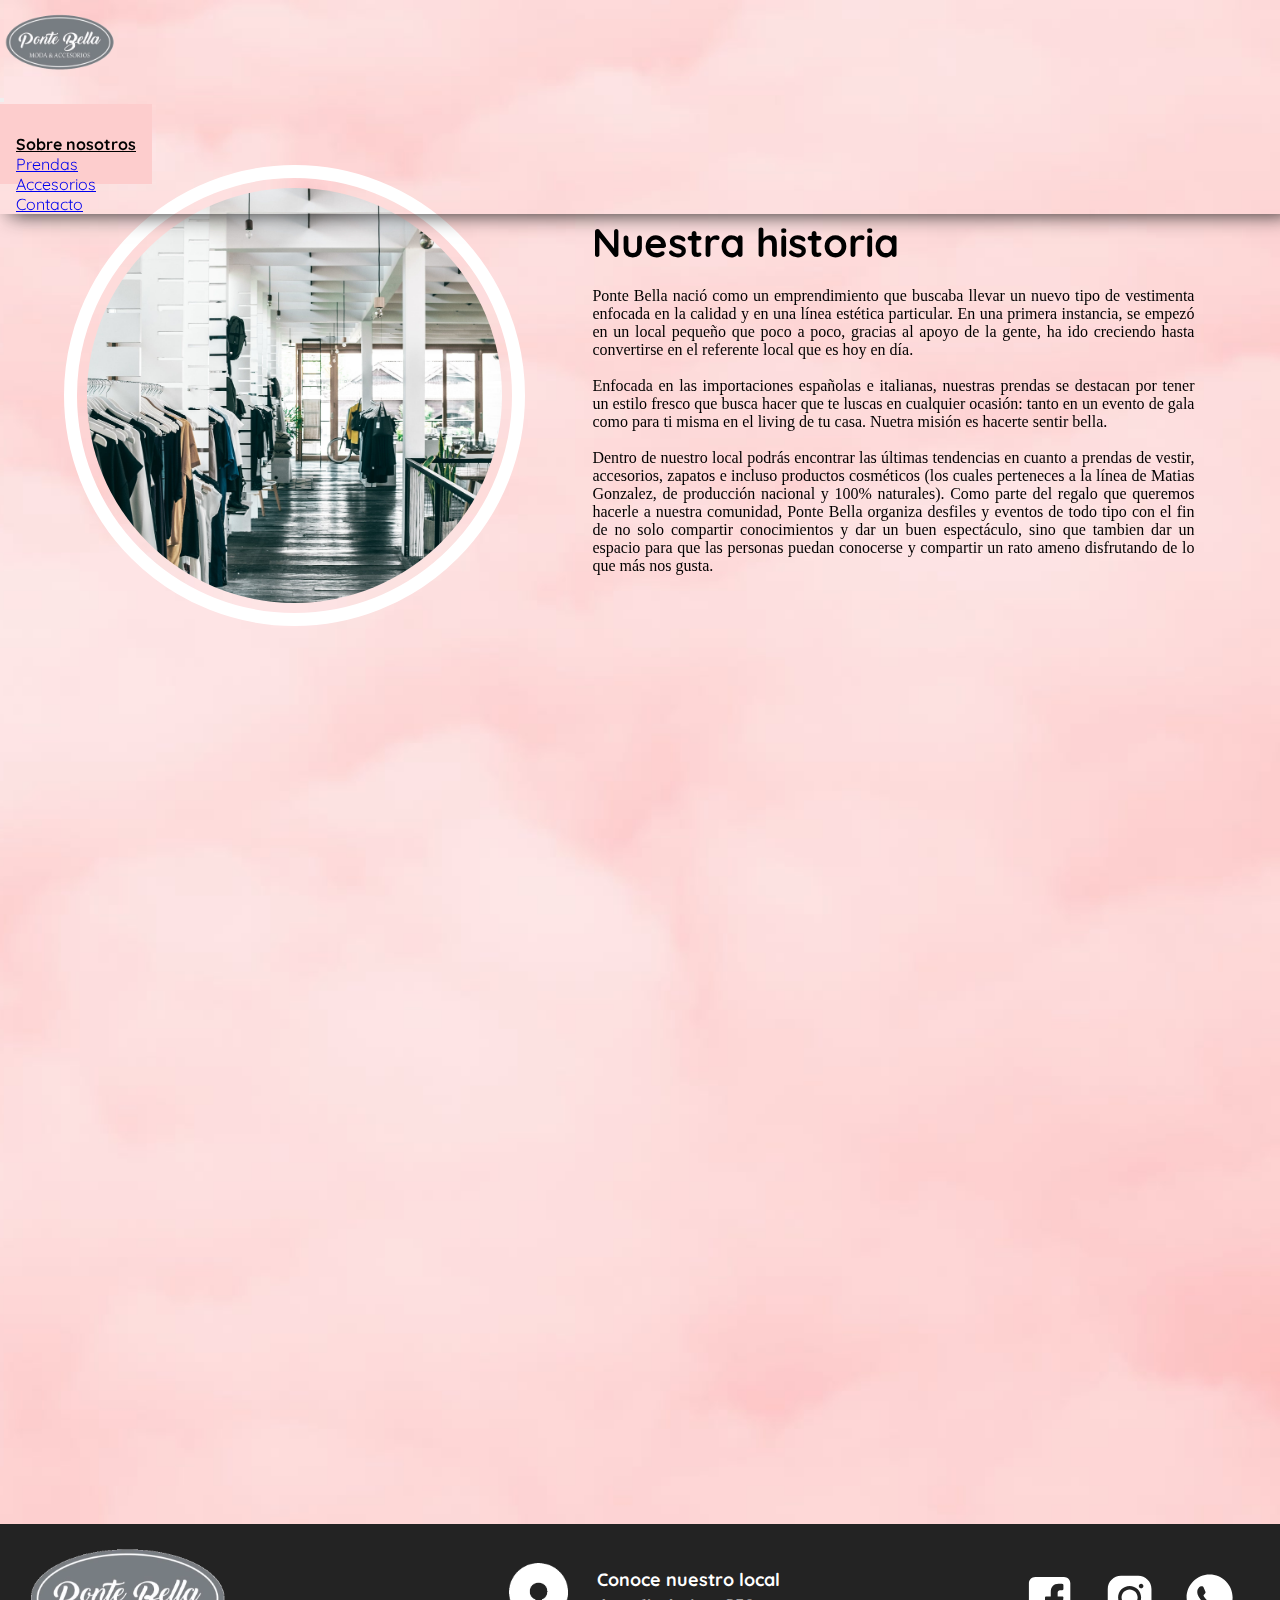
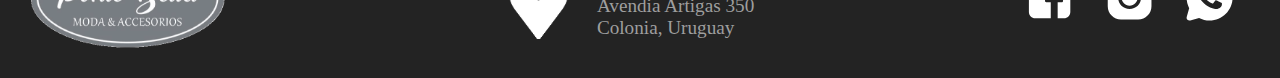
<file: pages/sobreNosotros.html>
<!DOCTYPE html>
<html lang="en">
<head>
	<meta charset="UTF-8">
	<meta name="viewport" content="width=device-width, initial-scale=1.0">
	<title>Sobre Nosotros | Ponte Bella</title>
	<meta name="description" content="Te invitamos a conocer un poco más sobre nuestra tienda y nuestro equipo, como nuestros origenes y quienes forman parte de nuestro equipo de asesoramiento.">
	<meta name="keywords" content="PONTE BELLA, INFORMACION, HISTORIA, UBICACION, QUE ES, EQUIPO, ADRIANA, ESTHER, NOEL, COLONIA DEL SACRAMENTO, TIENDA,">
	<link rel="shortcut icon" href="../icons/favicon.png">
	<link href="https://unpkg.com/aos@2.3.1/dist/aos.css" rel="stylesheet">
	<link href="https://cdn.jsdelivr.net/npm/bootstrap@5.3.2/dist/css/bootstrap.min.css" rel="stylesheet" integrity="sha384-T3c6CoIi6uLrA9TneNEoa7RxnatzjcDSCmG1MXxSR1GAsXEV/Dwwykc2MPK8M2HN" crossorigin="anonymous">
	<link rel="stylesheet" type="text/css" href="../sass/style.css">
</head>
<body>
	<header>
		<nav class="navbar navbar-expand-lg bg-body-tertiary">
			<div class="container-fluid">
				<a class="navbar-brand" href="../index.html">
					<img src="../icons/favicon.png" alt="Ponte Bella" width="120" height="60">
				  </a>
			  <button class="navbar-toggler" type="button" data-bs-toggle="collapse" data-bs-target="#navbarNav" aria-controls="navbarNav" aria-expanded="false" aria-label="Toggle navigation">
				<span class="navbar-toggler-icon"></span>
			  </button>
			  <div class="collapse navbar-collapse" id="navbarNav">
				<ul class="navbar-nav">
				  <li class="nav-item">
					<a class="nav-link" aria-current="page" href="../index.html">Home</a>
				  </li>
				  <li class="nav-item">
					<a class="nav-link active" href="sobreNosotros.html">Sobre nosotros</a>
				  </li>
				  <li class="nav-item">
					<a class="nav-link" href="prendas.html">Prendas</a>
				  </li>
				  <li class="nav-item">
					<a class="nav-link" href="accesorios.html">Accesorios</a>
				  </li>
				  <li class="nav-item">
					<a class="nav-link" href="contacto.html">Contacto</a>
				  </li>
				</ul>
			  </div>
			</div>
		  </nav>
	</header>

	
	
	
	
	
	<main id="sobreNosotros">
		<section>
			<article class="local" data-aos="fade-up">
				<img src="../img/tienda.jpg">
				<article class="personasTexto">
					<h2>Nuestra historia</h2>
					<p>Ponte Bella nació como un emprendimiento que buscaba llevar un nuevo tipo de vestimenta enfocada en la calidad y en una línea estética particular. En una primera instancia, se empezó en un local pequeño que poco a poco, gracias al apoyo de la gente, ha ido creciendo hasta convertirse en el referente local que es hoy en día.
					<br><br>	
					Enfocada en las importaciones españolas e italianas, nuestras prendas se destacan por tener un estilo fresco que busca hacer que te luscas en cualquier ocasión: tanto en un evento de gala como para ti misma en el living de tu casa. Nuetra misión es hacerte sentir bella.
					<br><br>
					Dentro de nuestro local podrás encontrar las últimas tendencias en cuanto a prendas de vestir, accesorios, zapatos e incluso productos cosméticos (los cuales perteneces a la línea de Matias Gonzalez, de producción nacional y 100% naturales). Como parte del regalo que queremos hacerle a nuestra comunidad, Ponte Bella organiza desfiles y eventos de todo tipo con el fin de no solo compartir conocimientos y dar un buen espectáculo, sino que tambien dar un espacio para que las personas puedan conocerse y compartir un rato ameno disfrutando de lo que más nos gusta.</p>
				</article>
			</article>

			<article class="equipo desktop-mobile">
				<div class="tarjeta" data-aos="fade-up">
					<img src="../img/trabajadores/adriana.png">
					<h3>Adriana</h3>
					<p>Ella es la fundadora de este emprendimiento, a quien puedes encontrarte si te acercas a nuestro local. Con una amplia experiencia en el negocio farmaceutico y una intrinseca pasión por la moda, Adriana te espera para ayudarte y asesorarte con cualquier cosa que necesites.</p>
				</div>
				<div class="tarjeta" data-aos="fade-up">
					<img src="../img/trabajadores/esther.png">
					<h3>Esther</h3>
					<p>Esther es una joven que se unió a nuestro equipo en el año 2018, quien se destaca por su afinidad con la gente y su excelente trato con el público. Especializada en el asesoramiento de imagen, te espera para que juntas puedan crear el conjunto perfecto para ti.</p>
				</div>
				<div class="tarjeta" data-aos="fade-up">
					<img src="../img/trabajadores/noel.png">
					<h3>Noel</h3>
					<p>Noel es nuestra especialista en redes sociales, por lo que siempre se encuentra al tanto de las últimas tendencias. Con una energía fresca y contagiosa, ella está disponible a darte una mano para asesorarte y potenciar la mejor versión de ti.</p>
				</div>
			</article>

			<article class="equipo tablet">
				<div class="tarjeta" data-aos="fade-up">
					<img src="../img/trabajadores/adriana.png">
					<div class="card__text">
						<h3>Adriana</h3>
						<p>Ella es la fundadora de este emprendimiento, a quien puedes encontrarte si te acercas a nuestro local. Con una amplia experiencia en el negocio farmaceutico y una intrinseca pasión por la moda, Adriana te espera para ayudarte y asesorarte con cualquier cosa que necesites.</p>	
					</div>
				</div>
				<div class="tarjeta" data-aos="fade-up">
					<img src="../img/trabajadores/esther.png">
					<div class="card__text">
						<h3>Esther</h3>
						<p>Esther es una joven que se unió a nuestro equipo en el año 2018, quien se destaca por su afinidad con la gente y su excelente trato con el público. Especializada en el asesoramiento de imagen, te espera para que juntas puedan crear el conjunto perfecto para ti.</p>
					</div>
				</div>
				<div class="tarjeta" data-aos="fade-up">
					<img src="../img/trabajadores/noel.png">
					<div class="card__text">
						<h3>Noel</h3>
						<p>Noel es nuestra especialista en redes sociales, por lo que siempre se encuentra al tanto de las últimas tendencias. Con una energía fresca y contagiosa, ella está disponible a darte una mano para asesorarte y potenciar la mejor versión de ti.</p>
				
					</div>
				</div>
			</article>


		</section>
	</main>

	
	
	
	
	
	
	
	
	<footer>
		<article class="footerLogo">
			<img src="../icons/favicon.png" alt="Logo Ponte Bella">
		</article>
		
		<article class="footerAdress">
				<img src="../icons/marcador.png">
			<div class="texto">
				<h6>Conoce nuestro local</h6>
				<p>Avendia Artigas 350</p>
				<p>Colonia, Uruguay</p>
			</div>
		</article>
		
		<article class="footerMedia">
			
			<div class="mediaText">
				<a href="https://www.facebook.com/pontebellacolonia"><!-- Facebook -->
					<svg xmlns="http://www.w3.org/2000/svg" x="0px" y="0px" viewBox="0,0,256,256">
					<g fill="#ffffff" fill-rule="nonzero" stroke="none" stroke-width="1" stroke-linecap="butt" stroke-linejoin="miter" stroke-miterlimit="10" stroke-dasharray="" stroke-dashoffset="0" font-family="none" font-weight="none" font-size="none" text-anchor="none" style="mix-blend-mode: normal"><g transform="scale(5.33333,5.33333)"><path d="M42,11.5v25c0,3.03 -2.47,5.5 -5.5,5.5h-5.5v-14h3.62c0.51,0 0.94,-0.38 1,-0.88l0.37,-3c0.04,-0.28 -0.05,-0.57 -0.24,-0.78c-0.19,-0.22 -0.46,-0.34 -0.75,-0.34h-4v-3.5c0,-1.1 0.9,-2 2,-2h2c0.55,0 1,-0.45 1,-1v-3.38c0,-0.51 -0.4,-0.94 -0.91,-0.99c-0.06,-0.01 -1.47,-0.13 -3.26,-0.13c-4.4,0 -6.83,2.62 -6.83,7.37v3.63h-4c-0.55,0 -1,0.45 -1,1v3c0,0.55 0.45,1 1,1h4v14h-13.5c-3.03,0 -5.5,-2.47 -5.5,-5.5v-25c0,-3.03 2.47,-5.5 5.5,-5.5h25c3.03,0 5.5,2.47 5.5,5.5z"></path></g></g>
						</svg>
					</svg>
				</a>
				<a href="https://www.facebook.com/pontebellacolonia"><p>Facebook</p></a>
			</div>

			<div class="mediaText">
				<a href="https://www.instagram.com/pontebellacolonia/"><!-- Instagram-->
					<svg xmlns="http://www.w3.org/2000/svg" x="0px" y="0px" viewBox="0,0,256,256">
						<g fill="#ffffff" fill-rule="nonzero" stroke="none" stroke-width="1" stroke-linecap="butt" stroke-linejoin="miter" stroke-miterlimit="10" stroke-dasharray="" stroke-dashoffset="0" font-family="none" font-weight="none" font-size="none" text-anchor="none" style="mix-blend-mode: normal"><g transform="scale(5.33333,5.33333)"><path d="M16.5,5c-6.341,0 -11.5,5.159 -11.5,11.5v15c0,6.341 5.159,11.5 11.5,11.5h15c6.341,0 11.5,-5.159 11.5,-11.5v-15c0,-6.341 -5.159,-11.5 -11.5,-11.5zM34,12c1.105,0 2,0.895 2,2c0,1.104 -0.895,2 -2,2c-1.105,0 -2,-0.896 -2,-2c0,-1.105 0.895,-2 2,-2zM24,14c5.514,0 10,4.486 10,10c0,5.514 -4.486,10 -10,10c-5.514,0 -10,-4.486 -10,-10c0,-5.514 4.486,-10 10,-10zM24,17c-3.86599,0 -7,3.13401 -7,7c0,3.86599 3.13401,7 7,7c3.86599,0 7,-3.13401 7,-7c0,-3.86599 -3.13401,-7 -7,-7z"></path></g></g>
						</svg>
					</a>
					<a href="https://www.instagram.com/pontebellacolonia/"><p>Instagram</p></a>
			</div>

			<div class="mediaText">
				<a href="https://api.whatsapp.com/send?phone=%2B59892728258&data=ARCyZmJQhAkPoIEVNNJKBZsT0xOW9vWBXy-DU3AQ2KYi9EDy0f2q1zPIs8Upjkq0KNGAC36BwhUd8mh9hR7kg8UAuMa0jqyu0noe6pFMF1_hmrSkiQmGAOE424fhgaqPGlTvJoIWdHJBXC9v32bO_-86nA&source=FB_Page&app=facebook&entry_point=page_cta&fbclid=IwAR2qspFI99xkANzUWPCfFaUvshig98A-GKRLkGCYrydONIBcuzl0Truppyo">
					<svg  xmlns="http://www.w3.org/2000/svg" x="0px" y="0px" viewBox="0,0,256,256">
					<g fill="#ffffff" fill-rule="nonzero" stroke="none" stroke-width="1" stroke-linecap="butt" stroke-linejoin="miter" stroke-miterlimit="10" stroke-dasharray="" stroke-dashoffset="0" font-family="none" font-weight="none" font-size="none" text-anchor="none" style="mix-blend-mode: normal"><g transform="scale(5.33333,5.33333)"><path d="M24,4c-11.03,0 -20,8.97 -20,20c0,3.19 0.77,6.34 2.23,9.17l-2.14,7.66c-0.24,0.87 0.01,1.8 0.64,2.44c0.48,0.47 1.12,0.73 1.77,0.73c0.23,0 0.45,-0.03 0.67,-0.09l7.66,-2.14c2.83,1.46 5.99,2.23 9.17,2.23c11.03,0 20,-8.97 20,-20c0,-11.03 -8.97,-20 -20,-20zM34.36,31.37c-0.44,1.23 -2.6,2.42 -3.57,2.51c-0.97,0.09 -1.88,0.44 -6.34,-1.32c-5.38,-2.12 -8.78,-7.63 -9.04,-7.99c-0.27,-0.35 -2.16,-2.86 -2.16,-5.47c0,-2.6 1.37,-3.88 1.85,-4.41c0.49,-0.53 1.06,-0.66 1.41,-0.66c0.36,0 0.71,0 1.02,0.01c0.37,0.02 0.79,0.04 1.19,0.92c0.47,1.04 1.5,3.66 1.63,3.93c0.13,0.26 0.22,0.57 0.04,0.92c-0.17,0.35 -0.26,0.57 -0.53,0.88c-0.26,0.31 -0.55,0.69 -0.79,0.93c-0.26,0.26 -0.54,0.55 -0.23,1.08c0.31,0.53 1.37,2.26 2.94,3.66c2.02,1.8 3.72,2.36 4.25,2.63c0.53,0.26 0.84,0.22 1.15,-0.14c0.31,-0.35 1.32,-1.54 1.68,-2.07c0.35,-0.53 0.7,-0.44 1.19,-0.26c0.48,0.17 3.08,1.45 3.61,1.72c0.53,0.26 0.88,0.39 1.01,0.61c0.13,0.22 0.13,1.28 -0.31,2.52z"></path></g></g>
					</svg>
				</a>
				<a href="https://api.whatsapp.com/send?phone=%2B59892728258&data=ARCyZmJQhAkPoIEVNNJKBZsT0xOW9vWBXy-DU3AQ2KYi9EDy0f2q1zPIs8Upjkq0KNGAC36BwhUd8mh9hR7kg8UAuMa0jqyu0noe6pFMF1_hmrSkiQmGAOE424fhgaqPGlTvJoIWdHJBXC9v32bO_-86nA&source=FB_Page&app=facebook&entry_point=page_cta&fbclid=IwAR2qspFI99xkANzUWPCfFaUvshig98A-GKRLkGCYrydONIBcuzl0Truppyo"><p>Whatsapp</p></a>
			</div>

		</article>
	</footer>
</body>

<script src="https://unpkg.com/aos@2.3.1/dist/aos.js"></script>
<script>
	AOS.init();
  </script>

<script src="https://cdn.jsdelivr.net/npm/bootstrap@5.3.2/dist/js/bootstrap.bundle.min.js" integrity="sha384-C6RzsynM9kWDrMNeT87bh95OGNyZPhcTNXj1NW7RuBCsyN/o0jlpcV8Qyq46cDfL" crossorigin="anonymous"></script>
</html>
</file>
<file: sass/style.css>
@import url("https://fonts.googleapis.com/css2?family=Bebas+Neue&family=Quicksand:wght@300&family=Sacramento&family=Source+Sans+Pro:wght@200&display=swap");
* {
  margin: 0;
  padding: 0;
  box-sizing: border-box;
}

body {
  font-family: "Source Sans Pro", sans-serif;
  height: 100%;
}

main {
  padding-top: 85px;
}

.navbar {
  padding: 0%;
  box-shadow: 10px 0 20px #232323;
  width: 100%;
  position: fixed;
  z-index: 101;
}
.navbar-expand-lg .navbar-nav {
  font-family: "Quicksand", "sans-serif";
}
.navbar-expand-lg .navbar-nav .nav-link {
  padding: 30px 16px;
}
.navbar-expand-lg .navbar-collapse {
  justify-content: end;
}
.navbar-toggler {
  margin: 12px 0;
}
.navbar-brand {
  display: flex;
  width: 10%;
  padding: 12px 0;
}

.nav-link {
  transition: ease-in-out 0.2s;
}
.nav-link.active {
  color: black;
  background-color: #FDCDCD;
  font-weight: bold;
}
.nav-link.active:hover {
  background-color: #FDCDCD;
}
.nav-link:hover {
  background-color: #f0f0f0;
}

/*////////////////////////////////////////////////////////////////////////////////// DESKTOP */
footer {
  display: grid;
  grid-template-columns: 1fr 1fr 1fr;
  grid-template-rows: auto;
  -moz-column-gap: 50px;
       column-gap: 50px;
  width: 100%;
  background-color: #232323;
  grid-template-areas: "footerLogo footerAdress footerMedia";
  padding: 20px 0;
}
footer h6 {
  font-family: "Quicksand", "sans-serif";
  font-size: max(1.4vw, 14.5px);
  color: white;
  padding: 3% 0;
}
footer p {
  font-family: "sans-serif", "Calibri";
  color: #9e9e9e;
  margin: 0;
  font-size: max(1.5vw, 12px);
}

.footerLogo {
  grid-area: footerLogo;
  display: inline-block;
}
.footerLogo img {
  padding-left: 5%;
  width: 60%;
}
.footerAdress {
  grid-area: footerAdress;
  display: flex;
  justify-content: center;
  align-items: center;
}
.footerAdress img {
  display: inline-block;
  width: 6vw;
  margin-right: 20px;
}
.footerMedia {
  grid-area: footerMedia;
  display: inline-flex;
  justify-content: end;
  align-items: center;
  padding-right: 5%;
}
.footerMedia a {
  padding: 2%;
  text-decoration: none;
}
.footerMedia svg {
  max-width: 80px;
  width: max(20px, 75%);
  margin-right: 15%;
}

.mediaText {
  display: flex;
  align-items: center;
}
.mediaText p {
  display: none;
  font-family: "Quicksand", "sans-serif";
  color: #9e9e9e;
  font-size: 3vw;
  font-weight: bolder;
  align-items: start;
}

/*////////////////////////////////////////////////////////////////////////////////// TABLET */
@media only screen and (max-width: 965px) {
  .footerMedia svg {
    max-width: 60px;
  }
  .footerLogo img {
    margin: 10px;
  }
}
/*////////////////////////////////////////////////////////////////////////////////// MOBILE */
@media only screen and (max-width: 768px) {
  footer {
    display: grid;
    grid-template-columns: 1fr 1fr;
    grid-template-rows: auto;
    -moz-column-gap: 50px;
         column-gap: 50px;
    width: 100%;
    background-color: #232323;
    grid-template-areas: "footerLogo footerAdress" "footerMedia footerMedia";
    padding: 20px 0;
  }
  footer h6 {
    font-size: 2.2vw;
  }
  footer p {
    font-size: 2vw;
  }
  .footerAdress {
    grid-area: footerAdress;
    justify-content: flex-start;
    margin: 10px;
  }
  .footerMedia {
    grid-area: footerMedia;
    display: inline-flex;
    justify-content: space-around;
    align-items: center;
    padding: 0 3vw;
    margin-top: 30px;
  }
  .mediaText p {
    display: block;
  }
}
.catalogGrid {
  padding: 4vw;
  display: grid;
  gap: 3vw;
  grid-template-columns: repeat(4, 1fr);
}
.catalogGrid.variant {
  grid-template-columns: repeat(3, 1fr);
}

@media only screen and (max-width: 965px) {
  .catalogGrid {
    gap: 3vw;
    grid-template-columns: repeat(3, 1fr);
  }
  .catalogGrid.variant {
    grid-template-columns: repeat(2, 1fr);
  }
}
@media only screen and (max-width: 768px) {
  .catalogGrid {
    gap: 3vw;
    grid-template-columns: repeat(2, 1fr);
  }
  .catalogGrid.variant {
    grid-template-columns: 1fr;
  }
}
/*////////////////////////////////////////////////////////////////////////////////// DESKTOP */
.bannerDesktop {
  display: flex;
  width: 100%;
  -o-object-fit: contain;
     object-fit: contain;
  box-sizing: content-box;
}
.bannerMobile {
  display: none;
}

/*////////////////////////////////////////////////////////////////////////////////// MOBILE */
@media only screen and (max-width: 768px) {
  .bannerDesktop {
    display: none;
  }
  .bannerMobile {
    display: inline-block;
    width: 100%;
    height: 100%;
  }
}
/*////////////////////////////////////////////////////////////////////////////////// DESKTOP */
#sobreNosotros {
  background-image: url(../img/background/clouds.jpg);
  background-color: #FDCDCD;
  height: 100%;
  background-position: 100%;
  background-repeat: no-repeat;
  background-size: cover;
  position: relative;
}

.local {
  padding: 5%;
  display: flex;
  align-items: center;
}
.local img {
  border: 1.5vh solid #ffffff;
  padding: 10px;
  border-radius: 50%;
  width: 40%;
  -o-object-fit: cover;
     object-fit: cover;
  aspect-ratio: 1/1;
}

.personasTexto {
  padding: 5% 0 5% 5%;
  width: 59%;
}
.personasTexto h2 {
  padding: 10px;
  font-family: "Quicksand", "sans-serif";
  font-size: 250%;
  font-weight: bold;
}
.personasTexto p {
  padding: 10px;
  text-align: justify;
  font-family: "sans-serif", "Calibri";
  font-size: 100%;
}

.equipo {
  width: 100%;
  padding: 5%;
  display: flex;
  align-items: center;
  justify-content: center;
}

.tablet {
  display: none;
  flex-direction: column;
}

.tarjeta {
  width: 30%;
  min-height: 660px;
  margin: 15px;
  padding: 4%;
  background: white;
  border-radius: 50px;
}
.tarjeta img {
  border-radius: 50px;
  width: 100%;
  -o-object-fit: cover;
     object-fit: cover;
  aspect-ratio: 1/1;
}
.tarjeta h3 {
  padding: 8% 0 0;
  font-family: "Quicksand", "sans-serif";
  font-size: 200%;
  font-weight: bold;
}
.tarjeta p {
  text-align: justify;
  font-family: "sans-serif", "Calibri";
  font-size: 100%;
  padding: 8% 0 0;
}

/*////////////////////////////////////////////////////////////////////////////////// TABLET */
@media only screen and (max-width: 965px) {
  .personasTexto h2 {
    font-size: 200%;
  }
  .personasTexto p {
    font-size: 80%;
  }
  .tarjeta {
    min-height: 200px;
  }
  .tablet {
    display: flex;
  }
  .desktop-mobile {
    display: none;
  }
}
/*////////////////////////////////////////////////////////////////// CORRECCION INTERMEDIA */
@media only screen and (max-width: 965px) and (min-width: 769px) {
  .tablet .tarjeta {
    display: grid;
    grid-template-columns: 1fr 2fr;
    grid-template-areas: "image text";
    width: 100%;
    gap: 5vw;
  }
  .tablet .tarjeta img {
    height: 100%;
  }
  .tablet .tarjeta .card__text {
    grid-area: text;
  }
}
/*//////////////////////////////////////////////////////////////////////////////// MOBILE */
@media only screen and (max-width: 768px) {
  #sobreNosotros {
    align-items: center;
    justify-content: center;
  }
  .local {
    padding: 10% 5% 5%;
    display: flex;
    flex-direction: column;
  }
  .local img {
    border: 1.5vh solid #ffffff;
    padding: 10px;
    border-radius: 15%;
    width: 90%;
    -o-object-fit: cover;
       object-fit: cover;
    aspect-ratio: 1/1;
  }
  .personasTexto {
    padding: 10px;
    width: 90%;
  }
  .personasTexto h2 {
    padding: 20px 0;
    font-family: "Quicksand", "sans-serif";
    font-size: 200%;
  }
  .personasTexto p {
    padding: 10px 0;
    text-align: justify;
    font-family: "sans-serif", "Calibri";
    font-size: 90%;
  }
  .equipo {
    width: 100%;
    padding: 10% 5%;
    display: flex;
    flex-direction: column;
    align-items: center;
    justify-content: center;
  }
  .tablet {
    display: none;
  }
  .desktop-mobile {
    display: flex;
  }
  .tarjeta {
    width: 90%;
    margin: 15px;
    padding: 10%;
    background: white;
    border-radius: 50px;
  }
  .tarjeta img {
    border-radius: 50px;
    width: 100%;
    -o-object-fit: cover;
       object-fit: cover;
    aspect-ratio: 1/1;
  }
  .tarjeta h3 {
    padding: 8% 0 0;
    font-family: "Quicksand", "sans-serif";
    font-size: 200%;
  }
  .tarjeta p {
    text-align: justify;
    font-family: "sans-serif", "Calibri";
    font-size: 100%;
    padding: 8% 0 0;
  }
}
/*////////////////////////////////////////////////////////////////////////////////// DESKTOP */
.catalogCard {
  display: flex;
  flex-direction: column;
  border: 1px solid #232323;
  min-height: 400px;
  box-shadow: 10px 10px 14px 0px rgba(35, 35, 35, 0.3294117647);
}
.catalogCard__text {
  display: flex;
  flex-direction: column;
  padding: 3vh 2vw;
}
.catalogCard__text h2 {
  font-family: "Quicksand", "sans-serif";
  font-size: 2vw;
  font-weight: bold;
}
.catalogCard__text p {
  text-align: justify;
  font-family: "sans-serif", "Calibri";
  font-size: 1.5vw;
  margin-bottom: 0;
}
.catalogCard__text__secondary {
  font-size: 1vw;
  margin-bottom: 1rem;
}
.catalogCard__bottom {
  display: inline-flex;
  box-sizing: content-box;
  margin-top: 24px;
}
.catalogCard__bottom h3 {
  font-family: "sans-serif", "Calibri";
  font-size: 2vw;
  margin-top: 10px;
}

.w-100 {
  -o-object-fit: cover;
     object-fit: cover;
  height: 100%;
}

.buttonReserve {
  transition: ease-in-out 0.2s;
  margin-left: auto;
  background-color: #ee314b;
  border: none;
  border-radius: 10px;
  color: white;
  padding: 1vw 1vw;
  text-align: center;
  text-decoration: none;
  display: inline-block;
  font-size: 0.8vw;
  font-family: "Quicksand", "sans-serif";
  font-weight: bold;
}
.buttonReserve:hover {
  font-weight: bolder;
  box-shadow: rgba(35, 35, 35, 0.33) 0px 1vh 5px 0px;
  transform: translateY(-4px);
}
.buttonReserve:active {
  background-color: #f11431;
  box-shadow: none;
  transform: translateY(0px);
}

/*////////////////////////////////////////////////////////////////////////////////// TABLET */
@media only screen and (max-width: 965px) {
  .catalogCard__text h2 {
    font-size: 3vw;
  }
  .catalogCard__text p {
    font-size: 2vw;
  }
  .catalogCard__bottom h3 {
    font-size: 3vw;
  }
  .buttonReserve {
    padding: 5px 2vw;
    font-size: 1.4vw;
  }
}
/*////////////////////////////////////////////////////////////////////////////////// MOBILE */
@media only screen and (max-width: 768px) {
  .catalogCard__text {
    padding: 3vh 4vw;
  }
  .catalogCard__text h2 {
    font-size: 5vw;
  }
  .catalogCard__text p {
    font-size: 3vw;
  }
  .catalogCard__bottom h3 {
    font-size: 5vw;
  }
  .buttonReserve {
    padding: 2vw 3vw;
    font-size: 2vw;
  }
}
/*////////////////////////////////////////////////////////////////////////////////// DESKTOP */
.variant {
  display: grid;
  grid-template-columns: 1fr 1fr;
  min-height: auto;
}
.variant .catalogCard__text {
  padding: 1.4vw;
}
.variant .catalogCard__text h2 {
  font-size: 1.6vw;
}
.variant .catalogCard__text__secondary {
  font-size: 1vw;
  margin-bottom: 1rem;
}
.variant .catalogCard__bottom {
  margin-top: auto;
  flex-direction: column;
}
.variant .buttonReserve {
  padding: 0.8vw;
  font-size: 1vw;
  margin: 0;
}
.variant .buttonReserve:hover {
  font-weight: bolder;
  box-shadow: rgba(35, 35, 35, 0.33) 0px 1vh 5px 0px;
  transform: translateY(-4px);
}
.variant .buttonReserve:active {
  background-color: #f11431;
  box-shadow: none;
  transform: translateY(0px);
}

/*////////////////////////////////////////////////////////////////////////////////// TABLET */
@media only screen and (max-width: 965px) {
  .variant .catalogCard__text {
    padding: 2vw;
  }
  .variant .catalogCard__text h2 {
    font-size: 2.4vw;
  }
  .variant .catalogCard__text p {
    font-size: 2vw;
  }
  .variant .catalogCard__text__secondary {
    font-size: 1.4vw;
  }
}
/*////////////////////////////////////////////////////////////////////////////////// MOBILE */
@media only screen and (max-width: 768px) {
  .variant .catalogCard__text {
    padding: 5vw;
  }
  .variant .catalogCard__text h2 {
    font-size: 5vw;
  }
  .variant .catalogCard__text p {
    font-size: 3vw;
  }
  .variant .catalogCard__text__secondary {
    font-size: 2vw;
  }
  .variant .buttonReserve {
    padding: 2vw;
    font-size: 2.4vw;
    font-weight: bolder;
    margin: 0;
  }
}
/*////////////////////////////////////////////////////////////////////////////////// DESKTOP-TABLET */
.contactGrid {
  padding: 5vw;
  display: grid;
  grid-template-columns: repeat(2, 1fr);
  gap: 5vw;
}
.contactGrid.mobile {
  display: none;
}
.contactGrid h1 {
  display: none;
}
.contactGrid legend {
  font-family: "Quicksand", "sans-serif";
  margin-bottom: 2vw;
  font-size: 3vw;
  font-weight: bolder;
  color: #ee314b;
}
.contact__form {
  display: flex;
  flex-direction: column;
  text-decoration: none;
}
.contact__form ul {
  padding: 0;
}
.contact__form li {
  list-style-type: none;
}
.contact__form input {
  transition: ease-in-out 0.2s;
  width: 100%;
  border-radius: 3px;
  box-sizing: border-box;
  margin-bottom: 2vw;
  border: none;
  border-bottom: 2px solid rgba(238, 49, 74, 0.2509803922);
}
.contact__form input[type=reset] {
  width: 45%;
  color: #ee314b;
  background-color: #ffffff;
  border: 1px solid #ee314b;
  box-shadow: 0px 5px 7px rgba(35, 35, 35, 0.2901960784);
  border-radius: 10px;
  padding: 10px 40px;
  text-align: center;
  text-decoration: none;
  display: inline-block;
  font-size: 1.5vw;
  font-family: "Quicksand", "sans-serif";
  font-weight: 700;
}
.contact__form input[type=reset]:active {
  box-shadow: none;
  transform: translateY(3px);
}
.contact__form input[type=submit] {
  width: 45%;
  float: right;
  color: white;
  background-color: #ee314b;
  box-shadow: 0px 5px 7px rgba(35, 35, 35, 0.2901960784);
  border: 1px solid #ee314b;
  border-radius: 10px;
  padding: 10px 40px;
  text-align: center;
  text-decoration: none;
  display: inline-block;
  font-size: 1.5vw;
  font-family: "Quicksand", "sans-serif";
}
.contact__form input[type=submit]:active {
  background-color: #f11431;
  box-shadow: none;
  transform: translateY(3px);
}
.contact__form label {
  font-family: "sans-serif", "Calibri";
  font-size: 20px;
  margin-bottom: 5px;
}
.contact__form textarea {
  width: 100%;
  max-height: 130px;
  min-height: 30px;
}
.contact__map iframe {
  border: 1px solid #232323;
  padding: 5%;
  margin-top: 1vw;
  width: 100%;
  height: 400px;
  box-shadow: 0px 5px 7px rgba(35, 35, 35, 0.2901960784);
}

/*////////////////////////////////////////////////////////////////////////////////// MOBILE */
@media only screen and (max-width: 768px) {
  .mobile .contact__map iframe {
    margin-top: none;
    height: 400px;
  }
  .mobile .contact__map legend {
    display: none;
  }
  .mobile .contact__form legend {
    font-size: 8vw;
  }
  .mobile .contact__form label {
    font-size: 4vw;
  }
  .mobile .contact__form input[type=reset] {
    width: 100%;
    font-size: 3vw;
  }
  .mobile .contact__form input[type=submit] {
    width: 100%;
    font-size: 3vw;
  }
  .contactGrid {
    display: none;
  }
  .contactGrid.mobile {
    padding: 8vw;
    display: grid;
    grid-template-columns: 1fr;
    gap: 8vw;
  }
}/*# sourceMappingURL=style.css.map */
</file>
